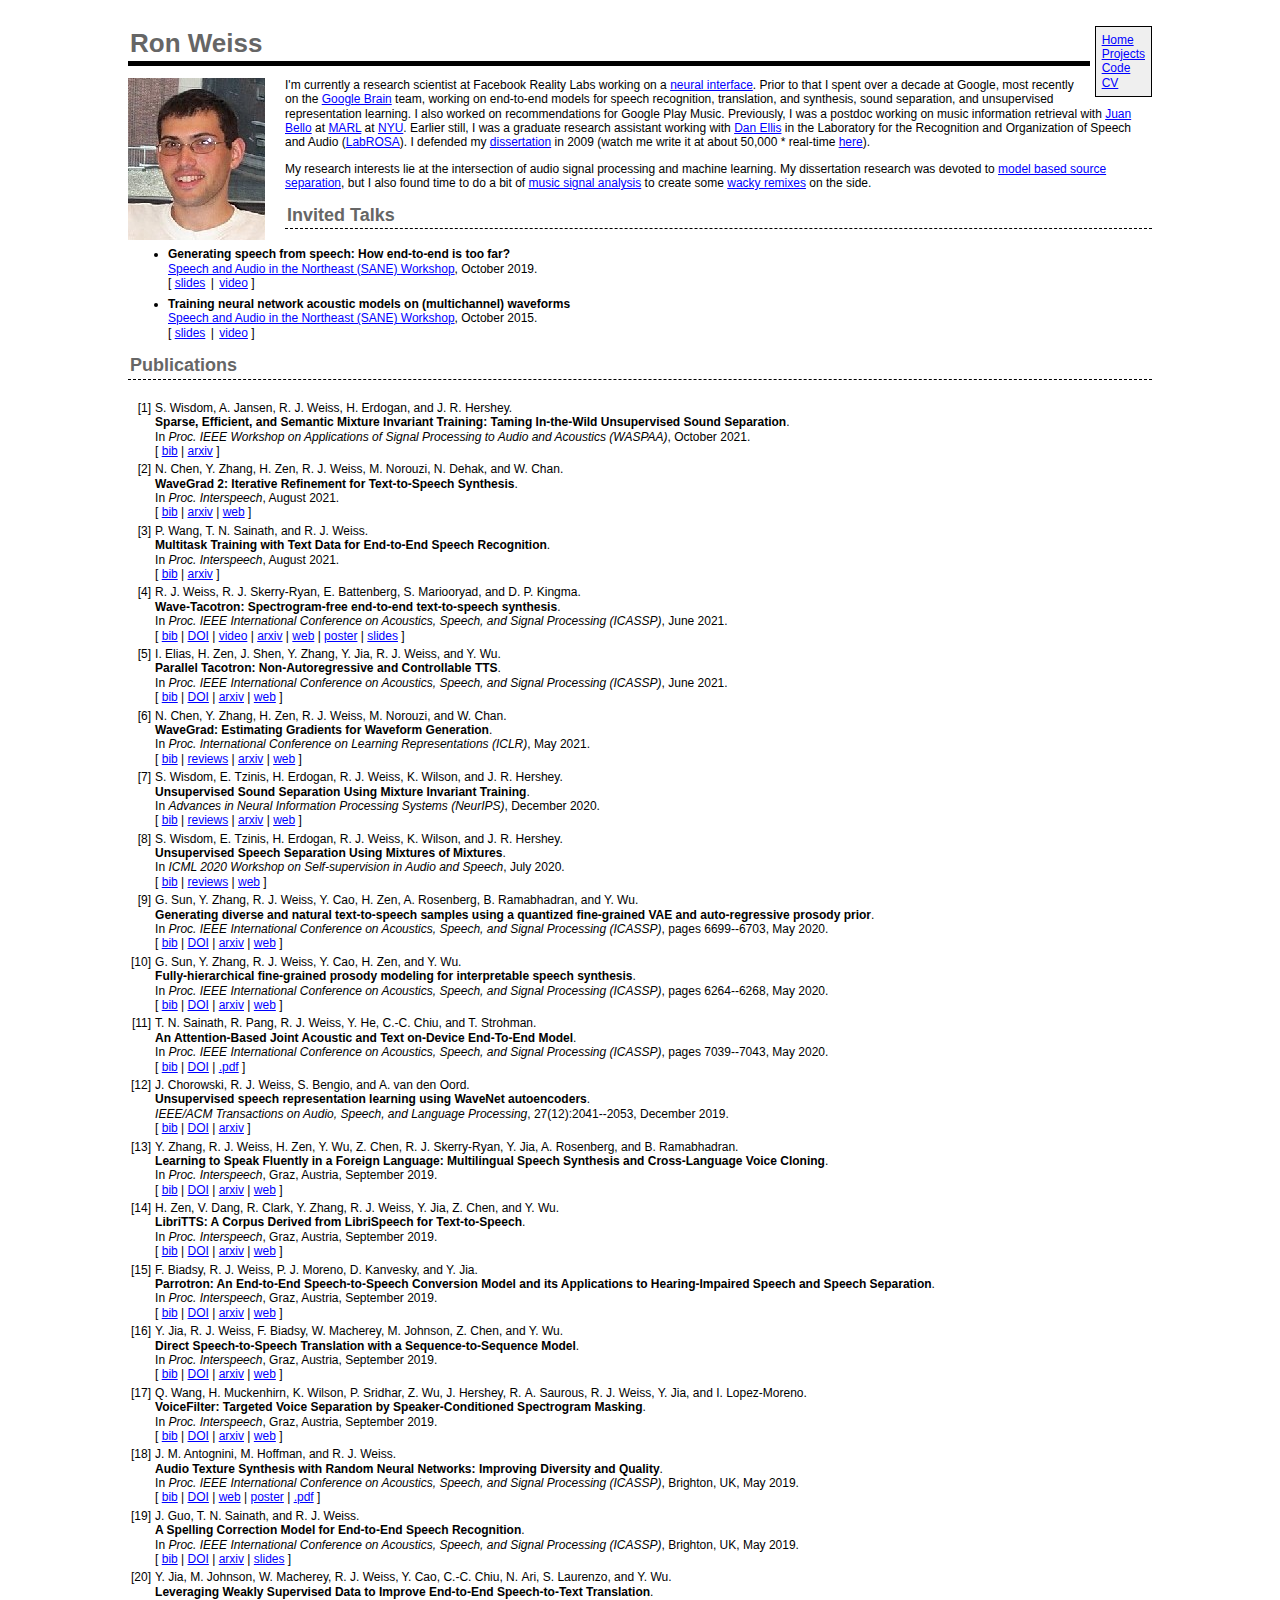
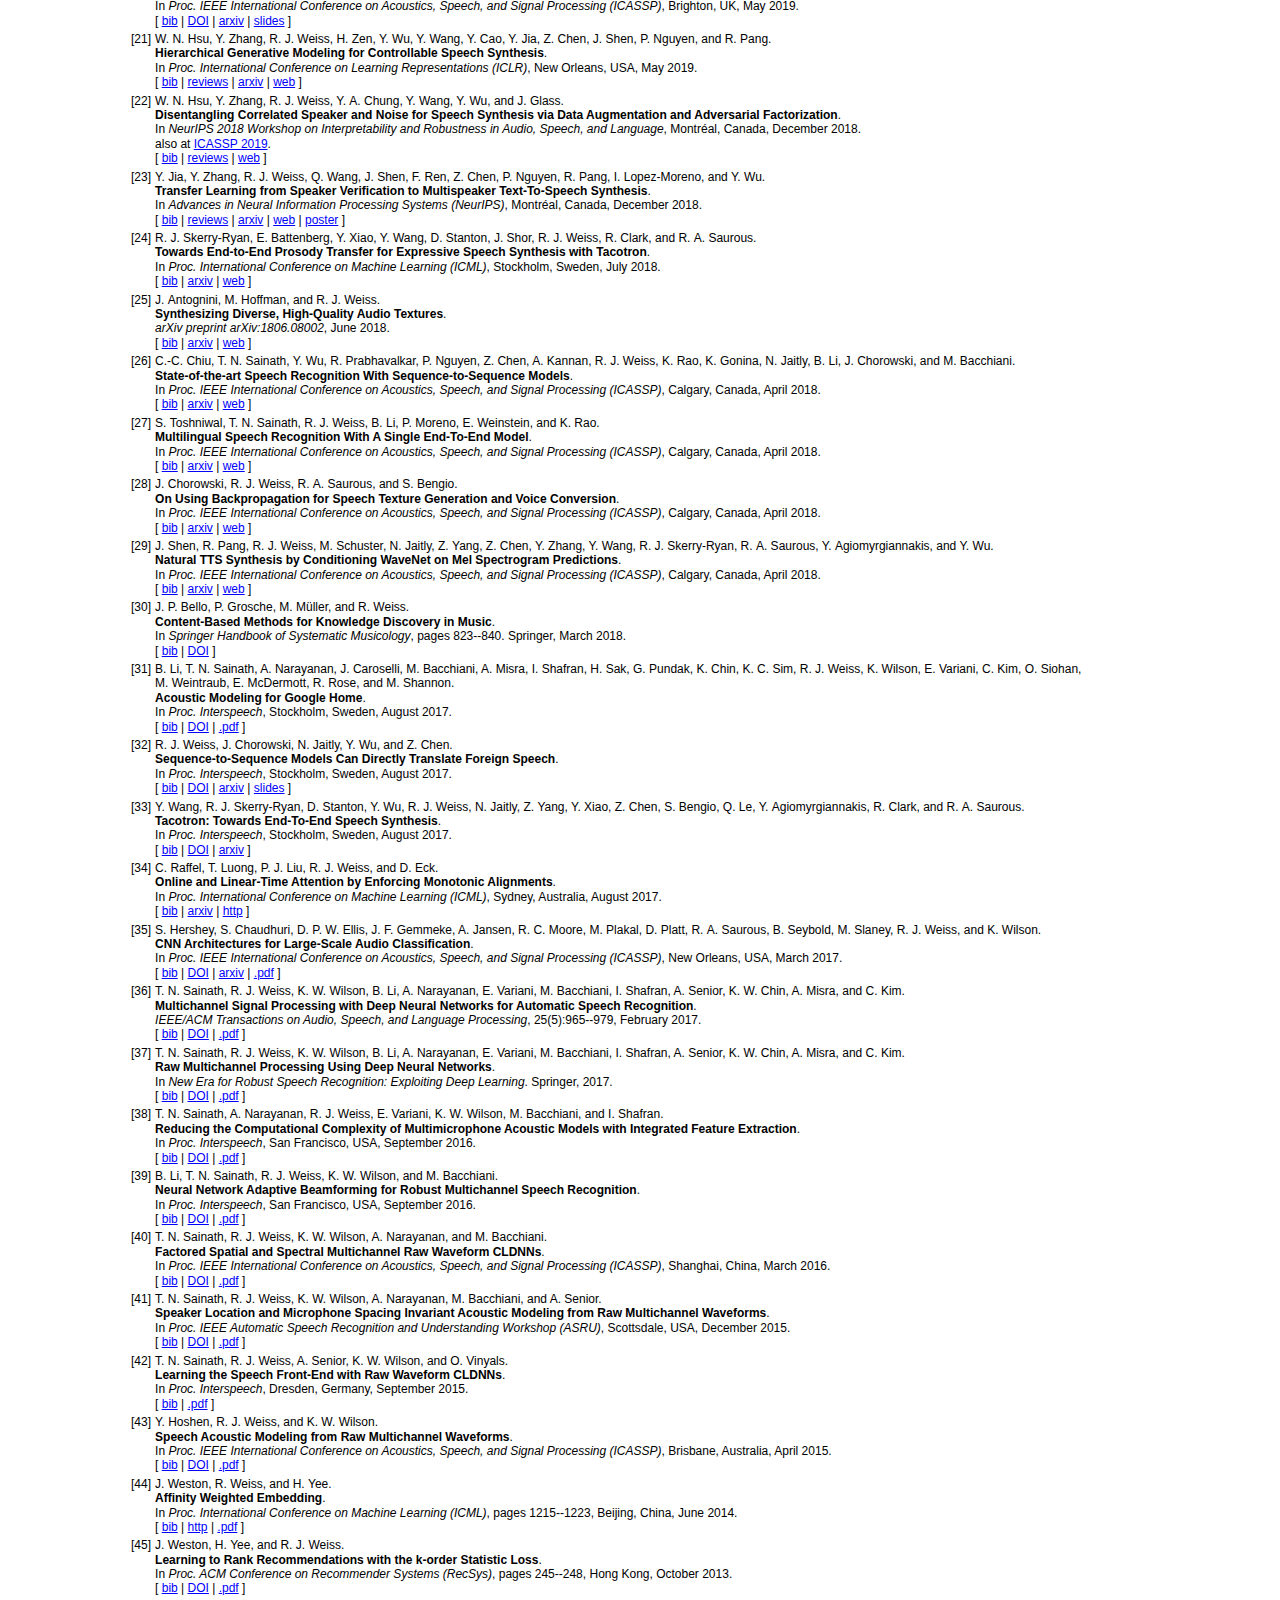
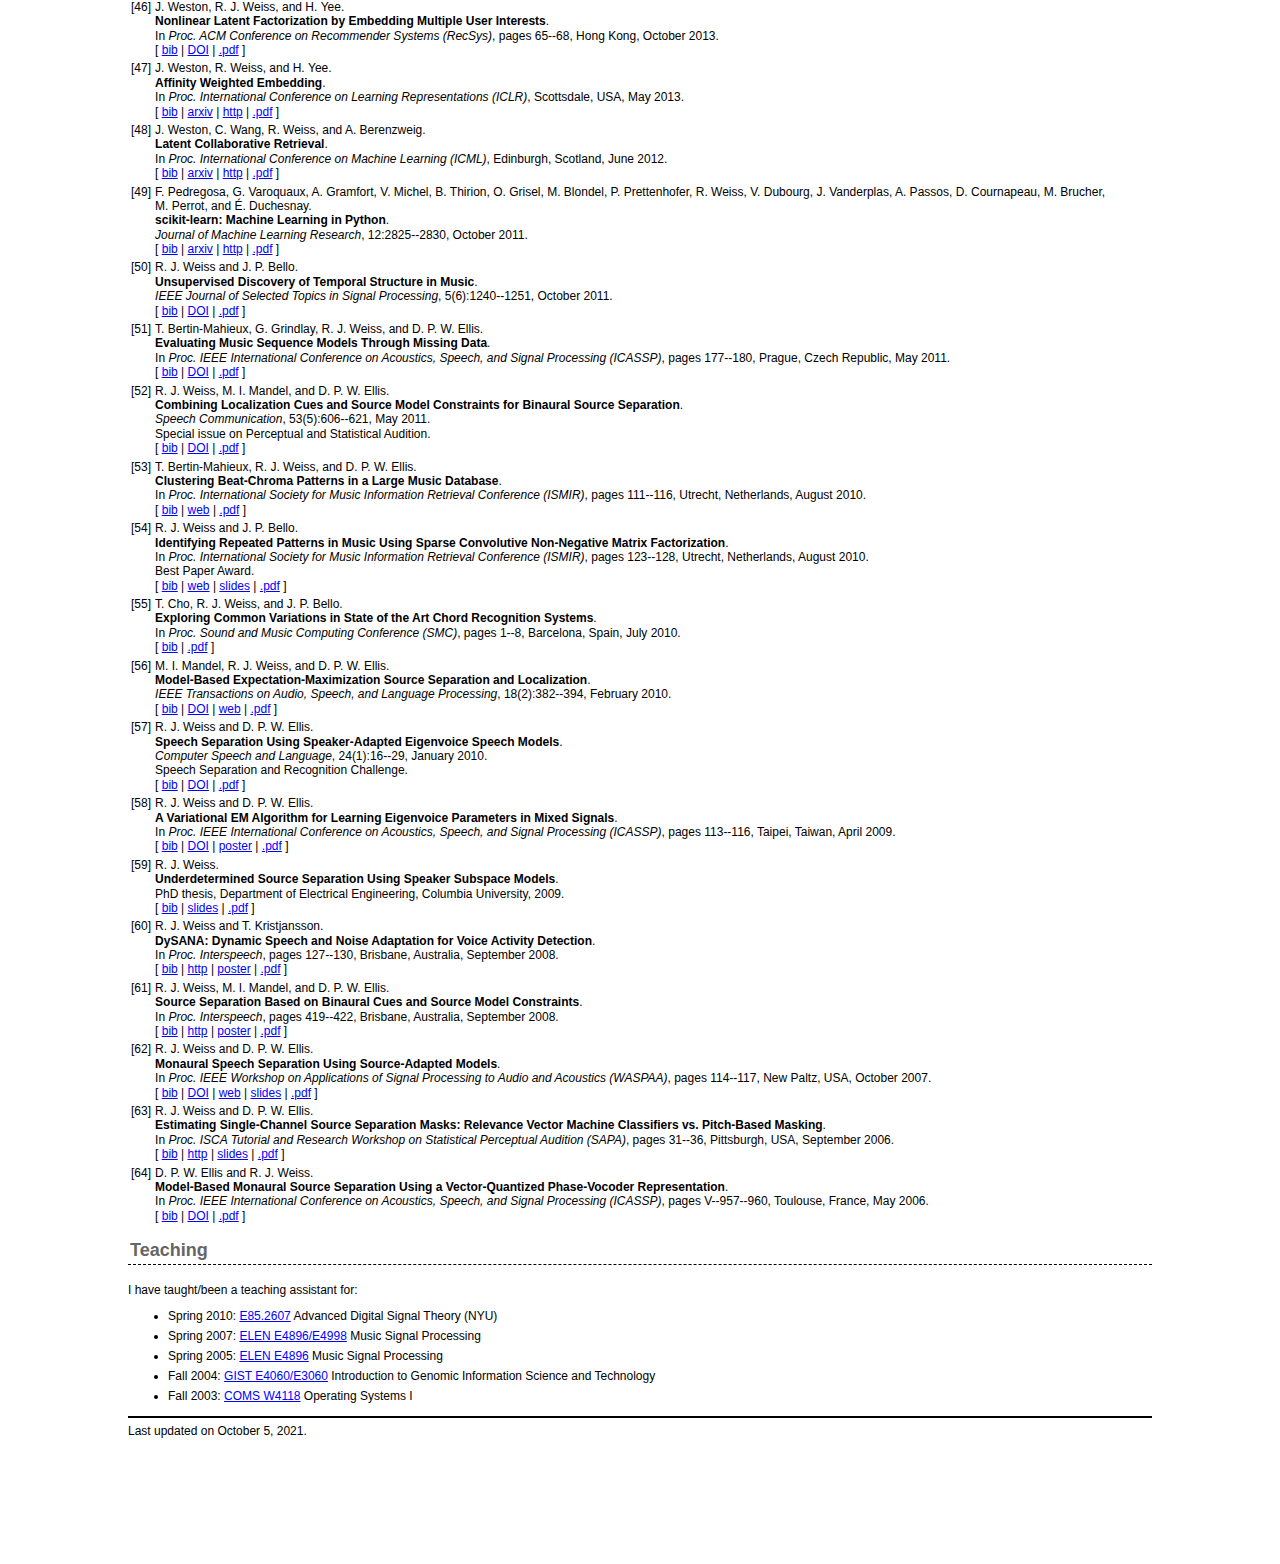
<file: index.html>
<?xml version="1.0" encoding="utf-8"?>
<!DOCTYPE html PUBLIC "-//W3C//DTD XHTML 1.0 Strict//EN"
  "http://www.w3.org/TR/xhtml1/DTD/xhtml1-strict.dtd">
<html xmlns="http://www.w3.org/1999/xhtml" xml:lang="en">
<head>
  <title>Ron Weiss</title>
  <link rel="stylesheet" type="text/css" href="style.css">
  <meta http-equiv="Content-Type"
  content="text/html; charset=iso-8859-1" />
</head>

<body>


<div class="navigation">
  <div class="menuitem">
    <a title="Home" href="index.html">Home</a>
  </div>
  <div class="menuitem">
    <a title="Projects" href="projects.html">Projects</a>
  </div>
  <div class="menuitem">
    <a title="Code" href="http://www.github.com/ronw">Code</a>
  </div>
  <div class="menuitem">
<!--
    <a title="Resume" href="ronweiss-resume.pdf">Resume</a>
    /
-->
    <a title="CV" href="ronweiss-cv.pdf">CV</a>
  </div>
<!--  
  <div class="menuitem">
    <a title="Photos" href="photos/index.html">Photos</a>
  </div>
  <div class="menuitem">
    <a title="Index" href="WikiIndex.html">Index</a>
  </div>
-->  

</div><!-- menu ends here -->

<div class="mainText">

<h1 id="top">
Ron Weiss
</h1>

<!-- Page published by Muse begins here -->

<p class="image"><img align="left" src="images/ron-ee6884-cropped.jpg" />
</p>

<p>I'm currently a research scientist at Facebook Reality Labs working on a <a href="https://tech.fb.com/inside-facebook-reality-labs-wrist-based-interaction-for-the-next-computing-platform/">neural interface</a>.
Prior to that I spent over a decade at Google, most recently on the
<a href="http://g.co/brain">Google Brain</a> team, working on end-to-end models for
speech recognition, translation, and synthesis, sound separation, and
unsupervised representation learning.
I also worked on recommendations for Google Play Music.
Previously, I was a postdoc working on music information retrieval with
<a href="http://homepages.nyu.edu/~jb2843/">Juan Bello</a> at
<a href="https://steinhardt.nyu.edu/marl">MARL</a> at <a href="http://www.nyu.edu">NYU</a>.
Earlier still, I was a graduate research assistant working with
<a href="http://www.ee.columbia.edu/~dpwe/">Dan Ellis</a> in the Laboratory for the
Recognition and Organization of Speech and Audio
(<a href="http://labrosa.ee.columbia.edu/">LabROSA</a>).  I defended my
<a href="pubs/ronw-thesis.pdf">dissertation</a> in 2009 (watch me write it at about
50,000 * real-time <a href="http://www.youtube.com/watch?v=8FsO6m77vlE">here</a>).</p>

<p>My research interests lie at the intersection of audio signal
processing and machine learning.  My dissertation research was devoted
to <a href="index.html#pubs">model based source separation</a>, but I also found time to do a bit of
<a href="http://labrosa.ee.columbia.edu/meapsoft">music signal analysis</a> to create some <a href="http://labrosa.ee.columbia.edu/meapsoft/showcase.php">wacky remixes</a> on the side.</p>















<h3>Invited Talks</h3>

<ul><a name="talks" id="talks"></a>
<li><strong>Generating speech from speech: How end-to-end is too far?</strong>
<br />
<a href="http://www.saneworkshop.org/sane2019/">Speech and Audio in the Northeast (SANE) Workshop</a>, October 2019.
<br />
[ <a href="talks/2019-10-24-sane-speech_to_speech.pdf">slides</a> <code>|</code> <a href="https://youtu.be/iHRp9er5_Fs">video</a> ]</li>
<li><strong>Training neural network acoustic models on (multichannel) waveforms</strong>
<br />
<a href="http://saneworkshop.org/sane2015">Speech and Audio in the Northeast (SANE) Workshop</a>, October 2015.
<br />
[ <a href="talks/2015-10-22-sane-waveform_cldnn-slides.pdf">slides</a> <code>|</code> <a href="https://youtu.be/sI_8EA0_ha8">video</a> ]</li>
</ul>


<h3>Publications</h3>

<p><a name="pubs" id="pubs"></a>
<div class="cleantable">


<!-- This document was automatically generated with bibtex2html 1.99
     (see http://www.lri.fr/~filliatr/bibtex2html/),
     with the following command:
     bibtex2html -q -d -r -noabstract -nodoc -nofooter -s ronw_web -nf slides slides -nf poster poster -nf web web -nf http http -nf arxiv arxiv -nf reviews reviews -nf video video pubs/ronwpubs.bib  -->


<table>

<tr valign="top">
<td align="right" class="bibtexnumber">
[<a name="wisdom2021sparse">1</a>]
</td>
<td class="bibtexitem">
S.&nbsp;Wisdom, A.&nbsp;Jansen, R.&nbsp;J. Weiss, H.&nbsp;Erdogan, and J.&nbsp;R. Hershey.<br>
 <b>Sparse, Efficient, and Semantic Mixture Invariant Training:
  Taming In-the-Wild Unsupervised Sound Separation</b>.<br>
 In <em>Proc. IEEE Workshop on Applications of Signal Processing to
  Audio and Acoustics (WASPAA)</em>, October 2021.<br>
[&nbsp;<a href="ronwpubs_bib.html#wisdom2021sparse">bib</a>&nbsp;| 
<a href="https://arxiv.org/abs/2106.00847">arxiv</a>&nbsp;]

</td>
</tr>


<tr valign="top">
<td align="right" class="bibtexnumber">
[<a name="chen2021wavegrad2">2</a>]
</td>
<td class="bibtexitem">
N.&nbsp;Chen, Y.&nbsp;Zhang, H.&nbsp;Zen, R.&nbsp;J. Weiss, M.&nbsp;Norouzi, N.&nbsp;Dehak, and
  W.&nbsp;Chan.<br>
 <b>WaveGrad 2: Iterative Refinement for Text-to-Speech
  Synthesis</b>.<br>
 In <em>Proc. Interspeech</em>, August 2021.<br>
[&nbsp;<a href="ronwpubs_bib.html#chen2021wavegrad2">bib</a>&nbsp;| 
<a href="https://arxiv.org/abs/2106.09660">arxiv</a>&nbsp;| 
<a href="https://wavegrad.github.io/v2">web</a>&nbsp;]

</td>
</tr>


<tr valign="top">
<td align="right" class="bibtexnumber">
[<a name="wang2021multitask">3</a>]
</td>
<td class="bibtexitem">
P.&nbsp;Wang, T.&nbsp;N. Sainath, and R.&nbsp;J. Weiss.<br>
 <b>Multitask Training with Text Data for End-to-End Speech
  Recognition</b>.<br>
 In <em>Proc. Interspeech</em>, August 2021.<br>
[&nbsp;<a href="ronwpubs_bib.html#wang2021multitask">bib</a>&nbsp;| 
<a href="https://arxiv.org/abs/2010.14318">arxiv</a>&nbsp;]

</td>
</tr>


<tr valign="top">
<td align="right" class="bibtexnumber">
[<a name="weiss2021wavetacotron">4</a>]
</td>
<td class="bibtexitem">
R.&nbsp;J. Weiss, R.&nbsp;J. Skerry-Ryan, E.&nbsp;Battenberg, S.&nbsp;Mariooryad, and D.&nbsp;P.
  Kingma.<br>
 <b>Wave-Tacotron: Spectrogram-free end-to-end text-to-speech
  synthesis</b>.<br>
 In <em>Proc. IEEE International Conference on Acoustics, Speech,
  and Signal Processing (ICASSP)</em>, June 2021.<br>
[&nbsp;<a href="ronwpubs_bib.html#weiss2021wavetacotron">bib</a>&nbsp;| 
<a href="http://dx.doi.org/10.1109/ICASSP39728.2021.9413851">DOI</a>&nbsp;| 
<a href="https://www.youtube.com/watch?v=YqMywq_Eg_o">video</a>&nbsp;| 
<a href="https://arxiv.org/abs/2011.03568">arxiv</a>&nbsp;| 
<a href="https://google.github.io/tacotron/publications/wave-tacotron/">web</a>&nbsp;| 
<a href="pubs/icassp2021-wavetaco-poster.pdf">poster</a>&nbsp;| 
<a href="pubs/icassp2021-wavetaco-slides.pdf">slides</a>&nbsp;]

</td>
</tr>


<tr valign="top">
<td align="right" class="bibtexnumber">
[<a name="elias2021parallel">5</a>]
</td>
<td class="bibtexitem">
I.&nbsp;Elias, H.&nbsp;Zen, J.&nbsp;Shen, Y.&nbsp;Zhang, Y.&nbsp;Jia, R.&nbsp;J. Weiss, and
  Y.&nbsp;Wu.<br>
 <b>Parallel Tacotron: Non-Autoregressive and Controllable
  TTS</b>.<br>
 In <em>Proc. IEEE International Conference on Acoustics, Speech,
  and Signal Processing (ICASSP)</em>, June 2021.<br>
[&nbsp;<a href="ronwpubs_bib.html#elias2021parallel">bib</a>&nbsp;| 
<a href="http://dx.doi.org/10.1109/ICASSP39728.2021.9414718">DOI</a>&nbsp;| 
<a href="https://arxiv.org/abs/2010.11439">arxiv</a>&nbsp;| 
<a href="https://google.github.io/tacotron/publications/parallel_tacotron/">web</a>&nbsp;]

</td>
</tr>


<tr valign="top">
<td align="right" class="bibtexnumber">
[<a name="chen2021wavegrad">6</a>]
</td>
<td class="bibtexitem">
N.&nbsp;Chen, Y.&nbsp;Zhang, H.&nbsp;Zen, R.&nbsp;J. Weiss, M.&nbsp;Norouzi, and W.&nbsp;Chan.<br>
 <b>WaveGrad: Estimating Gradients for Waveform
  Generation</b>.<br>
 In <em>Proc. International Conference on Learning Representations
  (ICLR)</em>, May 2021.<br>
[&nbsp;<a href="ronwpubs_bib.html#chen2021wavegrad">bib</a>&nbsp;| 
<a href="https://openreview.net/forum?id=NsMLjcFaO8O">reviews</a>&nbsp;| 
<a href="https://arxiv.org/abs/2009.00713">arxiv</a>&nbsp;| 
<a href="https://wavegrad.github.io/">web</a>&nbsp;]

</td>
</tr>


<tr valign="top">
<td align="right" class="bibtexnumber">
[<a name="wisdom2020mixit">7</a>]
</td>
<td class="bibtexitem">
S.&nbsp;Wisdom, E.&nbsp;Tzinis, H.&nbsp;Erdogan, R.&nbsp;J. Weiss, K.&nbsp;Wilson, and J.&nbsp;R.
  Hershey.<br>
 <b>Unsupervised Sound Separation Using Mixture Invariant
  Training</b>.<br>
 In <em>Advances in Neural Information Processing Systems (NeurIPS)</em>,
  December 2020.<br>
[&nbsp;<a href="ronwpubs_bib.html#wisdom2020mixit">bib</a>&nbsp;| 
<a href="https://papers.nips.cc/paper/2020/hash/28538c394c36e4d5ea8ff5ad60562a93-Abstract.html">reviews</a>&nbsp;| 
<a href="https://arxiv.org/abs/2006.12701">arxiv</a>&nbsp;| 
<a href="https://universal-sound-separation.github.io/unsupervised_sound_separation/">web</a>&nbsp;]

</td>
</tr>


<tr valign="top">
<td align="right" class="bibtexnumber">
[<a name="wisdom2020speech_mixit">8</a>]
</td>
<td class="bibtexitem">
S.&nbsp;Wisdom, E.&nbsp;Tzinis, H.&nbsp;Erdogan, R.&nbsp;J. Weiss, K.&nbsp;Wilson, and J.&nbsp;R.
  Hershey.<br>
 <b>Unsupervised Speech Separation Using Mixtures of
  Mixtures</b>.<br>
 In <em>ICML 2020 Workshop on Self-supervision in Audio and Speech</em>,
  July 2020.<br>
[&nbsp;<a href="ronwpubs_bib.html#wisdom2020speech_mixit">bib</a>&nbsp;| 
<a href="https://openreview.net/forum?id=qMMzJGRPT2d">reviews</a>&nbsp;| 
<a href="https://universal-sound-separation.github.io/unsupervised_speech_separation/">web</a>&nbsp;]

</td>
</tr>


<tr valign="top">
<td align="right" class="bibtexnumber">
[<a name="sun2020prosody_prior">9</a>]
</td>
<td class="bibtexitem">
G.&nbsp;Sun, Y.&nbsp;Zhang, R.&nbsp;J. Weiss, Y.&nbsp;Cao, H.&nbsp;Zen, A.&nbsp;Rosenberg, B.&nbsp;Ramabhadran,
  and Y.&nbsp;Wu.<br>
 <b>Generating diverse and natural text-to-speech samples using a
  quantized fine-grained VAE and auto-regressive prosody prior</b>.<br>
 In <em>Proc. IEEE International Conference on Acoustics, Speech,
  and Signal Processing (ICASSP)</em>, pages 6699--6703, May 2020.<br>
[&nbsp;<a href="ronwpubs_bib.html#sun2020prosody_prior">bib</a>&nbsp;| 
<a href="http://dx.doi.org/10.1109/ICASSP40776.2020.9053436">DOI</a>&nbsp;| 
<a href="https://arxiv.org/abs/2002.03788">arxiv</a>&nbsp;| 
<a href="https://google.github.io/tacotron/publications/prosody_prior">web</a>&nbsp;]

</td>
</tr>


<tr valign="top">
<td align="right" class="bibtexnumber">
[<a name="sun2020hierarchical_prosody">10</a>]
</td>
<td class="bibtexitem">
G.&nbsp;Sun, Y.&nbsp;Zhang, R.&nbsp;J. Weiss, Y.&nbsp;Cao, H.&nbsp;Zen, and Y.&nbsp;Wu.<br>
 <b>Fully-hierarchical fine-grained prosody modeling for
  interpretable speech synthesis</b>.<br>
 In <em>Proc. IEEE International Conference on Acoustics, Speech,
  and Signal Processing (ICASSP)</em>, pages 6264--6268, May 2020.<br>
[&nbsp;<a href="ronwpubs_bib.html#sun2020hierarchical_prosody">bib</a>&nbsp;| 
<a href="http://dx.doi.org/10.1109/ICASSP40776.2020.9053520">DOI</a>&nbsp;| 
<a href="https://arxiv.org/abs/2002.03785">arxiv</a>&nbsp;| 
<a href="https://google.github.io/tacotron/publications/hierarchical_prosody">web</a>&nbsp;]

</td>
</tr>


<tr valign="top">
<td align="right" class="bibtexnumber">
[<a name="sainath2020joint">11</a>]
</td>
<td class="bibtexitem">
T.&nbsp;N. Sainath, R.&nbsp;Pang, R.&nbsp;J. Weiss, Y.&nbsp;He, C.-C. Chiu, and
  T.&nbsp;Strohman.<br>
 <b>An Attention-Based Joint Acoustic and Text on-Device End-To-End
  Model</b>.<br>
 In <em>Proc. IEEE International Conference on Acoustics, Speech,
  and Signal Processing (ICASSP)</em>, pages 7039--7043, May 2020.<br>
[&nbsp;<a href="ronwpubs_bib.html#sainath2020joint">bib</a>&nbsp;| 
<a href="http://dx.doi.org/10.1109/ICASSP40776.2020.9053510">DOI</a>&nbsp;| 
<a href="pubs/icassp2020-jatd.pdf">.pdf</a>&nbsp;]

</td>
</tr>


<tr valign="top">
<td align="right" class="bibtexnumber">
[<a name="chorowski2019unsupervised">12</a>]
</td>
<td class="bibtexitem">
J.&nbsp;Chorowski, R.&nbsp;J. Weiss, S.&nbsp;Bengio, and A.&nbsp;van&nbsp;den Oord.<br>
 <b>Unsupervised speech representation learning using WaveNet
  autoencoders</b>.<br>
 <em>IEEE/ACM Transactions on Audio, Speech, and Language
  Processing</em>, 27(12):2041--2053, December 2019.<br>
[&nbsp;<a href="ronwpubs_bib.html#chorowski2019unsupervised">bib</a>&nbsp;| 
<a href="http://dx.doi.org/10.1109/TASLP.2019.2938863">DOI</a>&nbsp;| 
<a href="https://arxiv.org/abs/1901.08810">arxiv</a>&nbsp;]

</td>
</tr>


<tr valign="top">
<td align="right" class="bibtexnumber">
[<a name="zhang2019learning">13</a>]
</td>
<td class="bibtexitem">
Y.&nbsp;Zhang, R.&nbsp;J. Weiss, H.&nbsp;Zen, Y.&nbsp;Wu, Z.&nbsp;Chen, R.&nbsp;J. Skerry-Ryan, Y.&nbsp;Jia,
  A.&nbsp;Rosenberg, and B.&nbsp;Ramabhadran.<br>
 <b>Learning to Speak Fluently in a Foreign Language: Multilingual
  Speech Synthesis and Cross-Language Voice Cloning</b>.<br>
 In <em>Proc. Interspeech</em>, Graz, Austria, September
  2019.<br>
[&nbsp;<a href="ronwpubs_bib.html#zhang2019learning">bib</a>&nbsp;| 
<a href="http://dx.doi.org/10.21437/Interspeech.2019-2668">DOI</a>&nbsp;| 
<a href="https://arxiv.org/abs/1907.04448">arxiv</a>&nbsp;| 
<a href="https://google.github.io/tacotron/publications/multilingual">web</a>&nbsp;]

</td>
</tr>


<tr valign="top">
<td align="right" class="bibtexnumber">
[<a name="zen2019libritts">14</a>]
</td>
<td class="bibtexitem">
H.&nbsp;Zen, V.&nbsp;Dang, R.&nbsp;Clark, Y.&nbsp;Zhang, R.&nbsp;J. Weiss, Y.&nbsp;Jia, Z.&nbsp;Chen, and
  Y.&nbsp;Wu.<br>
 <b>LibriTTS: A Corpus Derived from LibriSpeech for
  Text-to-Speech</b>.<br>
 In <em>Proc. Interspeech</em>, Graz, Austria, September
  2019.<br>
[&nbsp;<a href="ronwpubs_bib.html#zen2019libritts">bib</a>&nbsp;| 
<a href="http://dx.doi.org/10.21437/Interspeech.2019-2441">DOI</a>&nbsp;| 
<a href="https://arxiv.org/abs/1904.02882">arxiv</a>&nbsp;| 
<a href="http://www.openslr.org/60/">web</a>&nbsp;]

</td>
</tr>


<tr valign="top">
<td align="right" class="bibtexnumber">
[<a name="biadsy2019parrotron">15</a>]
</td>
<td class="bibtexitem">
F.&nbsp;Biadsy, R.&nbsp;J. Weiss, P.&nbsp;J. Moreno, D.&nbsp;Kanvesky, and Y.&nbsp;Jia.<br>
 <b>Parrotron: An End-to-End Speech-to-Speech Conversion Model and
  its Applications to Hearing-Impaired Speech and Speech
  Separation</b>.<br>
 In <em>Proc. Interspeech</em>, Graz, Austria, September
  2019.<br>
[&nbsp;<a href="ronwpubs_bib.html#biadsy2019parrotron">bib</a>&nbsp;| 
<a href="http://dx.doi.org/10.21437/Interspeech.2019-1789">DOI</a>&nbsp;| 
<a href="https://arxiv.org/abs/1904.04169">arxiv</a>&nbsp;| 
<a href="https://google.github.io/tacotron/publications/parrotron">web</a>&nbsp;]

</td>
</tr>


<tr valign="top">
<td align="right" class="bibtexnumber">
[<a name="jia2019direct">16</a>]
</td>
<td class="bibtexitem">
Y.&nbsp;Jia, R.&nbsp;J. Weiss, F.&nbsp;Biadsy, W.&nbsp;Macherey, M.&nbsp;Johnson, Z.&nbsp;Chen, and
  Y.&nbsp;Wu.<br>
 <b>Direct Speech-to-Speech Translation with a Sequence-to-Sequence
  Model</b>.<br>
 In <em>Proc. Interspeech</em>, Graz, Austria, September
  2019.<br>
[&nbsp;<a href="ronwpubs_bib.html#jia2019direct">bib</a>&nbsp;| 
<a href="http://dx.doi.org/10.21437/Interspeech.2019-1951">DOI</a>&nbsp;| 
<a href="https://arxiv.org/abs/1904.06037">arxiv</a>&nbsp;| 
<a href="https://google-research.github.io/lingvo-lab/translatotron">web</a>&nbsp;]

</td>
</tr>


<tr valign="top">
<td align="right" class="bibtexnumber">
[<a name="wang2019voicefilter">17</a>]
</td>
<td class="bibtexitem">
Q.&nbsp;Wang, H.&nbsp;Muckenhirn, K.&nbsp;Wilson, P.&nbsp;Sridhar, Z.&nbsp;Wu, J.&nbsp;Hershey, R.&nbsp;A.
  Saurous, R.&nbsp;J. Weiss, Y.&nbsp;Jia, and I.&nbsp;Lopez-Moreno.<br>
 <b>VoiceFilter: Targeted Voice Separation by Speaker-Conditioned
  Spectrogram Masking</b>.<br>
 In <em>Proc. Interspeech</em>, Graz, Austria, September
  2019.<br>
[&nbsp;<a href="ronwpubs_bib.html#wang2019voicefilter">bib</a>&nbsp;| 
<a href="http://dx.doi.org/10.21437/Interspeech.2019-1101">DOI</a>&nbsp;| 
<a href="https://arxiv.org/abs/1810.04826">arxiv</a>&nbsp;| 
<a href="https://google.github.io/speaker-id/publications/VoiceFilter">web</a>&nbsp;]

</td>
</tr>


<tr valign="top">
<td align="right" class="bibtexnumber">
[<a name="antognini2019audio">18</a>]
</td>
<td class="bibtexitem">
J.&nbsp;M. Antognini, M.&nbsp;Hoffman, and R.&nbsp;J. Weiss.<br>
 <b>Audio Texture Synthesis with Random Neural Networks: Improving
  Diversity and Quality</b>.<br>
 In <em>Proc. IEEE International Conference on Acoustics, Speech,
  and Signal Processing (ICASSP)</em>, Brighton, UK, May 2019.<br>
[&nbsp;<a href="ronwpubs_bib.html#antognini2019audio">bib</a>&nbsp;| 
<a href="http://dx.doi.org/10.1109/ICASSP.2019.8682598">DOI</a>&nbsp;| 
<a href="https://antognini-google.github.io/audio_textures">web</a>&nbsp;| 
<a href="pubs/icassp2019-texture-poster.pdf">poster</a>&nbsp;| 
<a href="pubs/icassp2019-texture.pdf">.pdf</a>&nbsp;]

</td>
</tr>


<tr valign="top">
<td align="right" class="bibtexnumber">
[<a name="guo2019spelling">19</a>]
</td>
<td class="bibtexitem">
J.&nbsp;Guo, T.&nbsp;N. Sainath, and R.&nbsp;J. Weiss.<br>
 <b>A Spelling Correction Model for End-to-End Speech
  Recognition</b>.<br>
 In <em>Proc. IEEE International Conference on Acoustics, Speech,
  and Signal Processing (ICASSP)</em>, Brighton, UK, May 2019.<br>
[&nbsp;<a href="ronwpubs_bib.html#guo2019spelling">bib</a>&nbsp;| 
<a href="http://dx.doi.org/10.1109/ICASSP.2019.8683745">DOI</a>&nbsp;| 
<a href="https://arxiv.org/abs/1902.07178">arxiv</a>&nbsp;| 
<a href="pubs/icassp2019-spelling-slides.pdf">slides</a>&nbsp;]

</td>
</tr>


<tr valign="top">
<td align="right" class="bibtexnumber">
[<a name="jia2019leveraging">20</a>]
</td>
<td class="bibtexitem">
Y.&nbsp;Jia, M.&nbsp;Johnson, W.&nbsp;Macherey, R.&nbsp;J. Weiss, Y.&nbsp;Cao, C.-C. Chiu, N.&nbsp;Ari,
  S.&nbsp;Laurenzo, and Y.&nbsp;Wu.<br>
 <b>Leveraging Weakly Supervised Data to Improve End-to-End
  Speech-to-Text Translation</b>.<br>
 In <em>Proc. IEEE International Conference on Acoustics, Speech,
  and Signal Processing (ICASSP)</em>, Brighton, UK, May 2019.<br>
[&nbsp;<a href="ronwpubs_bib.html#jia2019leveraging">bib</a>&nbsp;| 
<a href="http://dx.doi.org/10.1109/ICASSP.2019.8683343">DOI</a>&nbsp;| 
<a href="https://arxiv.org/abs/1811.02050">arxiv</a>&nbsp;| 
<a href="pubs/icassp2019-speech_translation-slides.pdf">slides</a>&nbsp;]

</td>
</tr>


<tr valign="top">
<td align="right" class="bibtexnumber">
[<a name="hsu2019hierarchical">21</a>]
</td>
<td class="bibtexitem">
W.&nbsp;N. Hsu, Y.&nbsp;Zhang, R.&nbsp;J. Weiss, H.&nbsp;Zen, Y.&nbsp;Wu, Y.&nbsp;Wang, Y.&nbsp;Cao, Y.&nbsp;Jia,
  Z.&nbsp;Chen, J.&nbsp;Shen, P.&nbsp;Nguyen, and R.&nbsp;Pang.<br>
 <b>Hierarchical Generative Modeling for Controllable Speech
  Synthesis</b>.<br>
 In <em>Proc. International Conference on Learning Representations
  (ICLR)</em>, New Orleans, USA, May 2019.<br>
[&nbsp;<a href="ronwpubs_bib.html#hsu2019hierarchical">bib</a>&nbsp;| 
<a href="https://openreview.net/forum?id=rygkk305YQ">reviews</a>&nbsp;| 
<a href="https://arxiv.org/abs/1810.07217">arxiv</a>&nbsp;| 
<a href="https://google.github.io/tacotron/publications/gmvae_controllable_tts">web</a>&nbsp;]

</td>
</tr>


<tr valign="top">
<td align="right" class="bibtexnumber">
[<a name="hsu2018disentangling">22</a>]
</td>
<td class="bibtexitem">
W.&nbsp;N. Hsu, Y.&nbsp;Zhang, R.&nbsp;J. Weiss, Y.&nbsp;A. Chung, Y.&nbsp;Wang, Y.&nbsp;Wu, and
  J.&nbsp;Glass.<br>
 <b>Disentangling Correlated Speaker and Noise for Speech Synthesis
  via Data Augmentation and Adversarial Factorization</b>.<br>
 In <em>NeurIPS 2018 Workshop on Interpretability and Robustness in
  Audio, Speech, and Language</em>, Montr&eacute;al, Canada, December
  2018.<br>
 also at <a href="https://dx.doi.org/10.1109/ICASSP.2019.8683561">ICASSP
  2019</a>.<br>
[&nbsp;<a href="ronwpubs_bib.html#hsu2018disentangling">bib</a>&nbsp;| 
<a href="https://openreview.net/forum?id=Bkg9ZeBB37">reviews</a>&nbsp;| 
<a href="https://google.github.io/tacotron/publications/adv_tts">web</a>&nbsp;]

</td>
</tr>


<tr valign="top">
<td align="right" class="bibtexnumber">
[<a name="jia2018multispeaker">23</a>]
</td>
<td class="bibtexitem">
Y.&nbsp;Jia, Y.&nbsp;Zhang, R.&nbsp;J. Weiss, Q.&nbsp;Wang, J.&nbsp;Shen, F.&nbsp;Ren, Z.&nbsp;Chen, P.&nbsp;Nguyen,
  R.&nbsp;Pang, I.&nbsp;Lopez-Moreno, and Y.&nbsp;Wu.<br>
 <b>Transfer Learning from Speaker Verification to Multispeaker
  Text-To-Speech Synthesis</b>.<br>
 In <em>Advances in Neural Information Processing Systems (NeurIPS)</em>,
  Montr&eacute;al, Canada, December 2018.<br>
[&nbsp;<a href="ronwpubs_bib.html#jia2018multispeaker">bib</a>&nbsp;| 
<a href="http://papers.nips.cc/paper/7700-transfer-learning-from-speaker-verification-to-multispeaker-text-to-speech-synthesis">reviews</a>&nbsp;| 
<a href="https://arxiv.org/abs/1806.04558">arxiv</a>&nbsp;| 
<a href="https://google.github.io/tacotron/publications/speaker_adaptation">web</a>&nbsp;| 
<a href="https://google.github.io/tacotron/publications/speaker_adaptation/poster.pdf">poster</a>&nbsp;]

</td>
</tr>


<tr valign="top">
<td align="right" class="bibtexnumber">
[<a name="skerryryan2018prosody">24</a>]
</td>
<td class="bibtexitem">
R.&nbsp;J. Skerry-Ryan, E.&nbsp;Battenberg, Y.&nbsp;Xiao, Y.&nbsp;Wang, D.&nbsp;Stanton, J.&nbsp;Shor, R.&nbsp;J.
  Weiss, R.&nbsp;Clark, and R.&nbsp;A. Saurous.<br>
 <b>Towards End-to-End Prosody Transfer for Expressive Speech
  Synthesis with Tacotron</b>.<br>
 In <em>Proc. International Conference on Machine Learning (ICML)</em>,
  Stockholm, Sweden, July 2018.<br>
[&nbsp;<a href="ronwpubs_bib.html#skerryryan2018prosody">bib</a>&nbsp;| 
<a href="https://arxiv.org/abs/1803.09047">arxiv</a>&nbsp;| 
<a href="https://research.googleblog.com/2018/03/expressive-speech-synthesis-with.html">web</a>&nbsp;]

</td>
</tr>


<tr valign="top">
<td align="right" class="bibtexnumber">
[<a name="antognini18textures">25</a>]
</td>
<td class="bibtexitem">
J.&nbsp;Antognini, M.&nbsp;Hoffman, and R.&nbsp;J. Weiss.<br>
 <b>Synthesizing Diverse, High-Quality Audio Textures</b>.<br>
 <em>arXiv preprint arXiv:1806.08002</em>, June 2018.<br>
[&nbsp;<a href="ronwpubs_bib.html#antognini18textures">bib</a>&nbsp;| 
<a href="https://arxiv.org/abs/1806.08002">arxiv</a>&nbsp;| 
<a href="https://antognini-google.github.io/audio_textures/">web</a>&nbsp;]

</td>
</tr>


<tr valign="top">
<td align="right" class="bibtexnumber">
[<a name="chiu2018sota">26</a>]
</td>
<td class="bibtexitem">
C.-C. Chiu, T.&nbsp;N. Sainath, Y.&nbsp;Wu, R.&nbsp;Prabhavalkar, P.&nbsp;Nguyen, Z.&nbsp;Chen,
  A.&nbsp;Kannan, R.&nbsp;J. Weiss, K.&nbsp;Rao, K.&nbsp;Gonina, N.&nbsp;Jaitly, B.&nbsp;Li, J.&nbsp;Chorowski,
  and M.&nbsp;Bacchiani.<br>
 <b>State-of-the-art Speech Recognition With Sequence-to-Sequence
  Models</b>.<br>
 In <em>Proc. IEEE International Conference on Acoustics, Speech,
  and Signal Processing (ICASSP)</em>, Calgary, Canada, April 2018.<br>
[&nbsp;<a href="ronwpubs_bib.html#chiu2018sota">bib</a>&nbsp;| 
<a href="https://arxiv.org/abs/1712.01769">arxiv</a>&nbsp;| 
<a href="https://research.googleblog.com/2017/12/improving-end-to-end-models-for-speech.html">web</a>&nbsp;]

</td>
</tr>


<tr valign="top">
<td align="right" class="bibtexnumber">
[<a name="toshniwal2018multilingual">27</a>]
</td>
<td class="bibtexitem">
S.&nbsp;Toshniwal, T.&nbsp;N. Sainath, R.&nbsp;J. Weiss, B.&nbsp;Li, P.&nbsp;Moreno, E.&nbsp;Weinstein, and
  K.&nbsp;Rao.<br>
 <b>Multilingual Speech Recognition With A Single End-To-End
  Model</b>.<br>
 In <em>Proc. IEEE International Conference on Acoustics, Speech,
  and Signal Processing (ICASSP)</em>, Calgary, Canada, April 2018.<br>
[&nbsp;<a href="ronwpubs_bib.html#toshniwal2018multilingual">bib</a>&nbsp;| 
<a href="https://arxiv.org/abs/1711.01694">arxiv</a>&nbsp;| 
<a href="https://research.googleblog.com/2017/12/improving-end-to-end-models-for-speech.html">web</a>&nbsp;]

</td>
</tr>


<tr valign="top">
<td align="right" class="bibtexnumber">
[<a name="chorowski2018styletransfer">28</a>]
</td>
<td class="bibtexitem">
J.&nbsp;Chorowski, R.&nbsp;J. Weiss, R.&nbsp;A. Saurous, and S.&nbsp;Bengio.<br>
 <b>On Using Backpropagation for Speech Texture Generation and Voice
  Conversion</b>.<br>
 In <em>Proc. IEEE International Conference on Acoustics, Speech,
  and Signal Processing (ICASSP)</em>, Calgary, Canada, April 2018.<br>
[&nbsp;<a href="ronwpubs_bib.html#chorowski2018styletransfer">bib</a>&nbsp;| 
<a href="https://arxiv.org/abs/1712.08363">arxiv</a>&nbsp;| 
<a href="https://google.github.io/speech_style_transfer/samples.html">web</a>&nbsp;]

</td>
</tr>


<tr valign="top">
<td align="right" class="bibtexnumber">
[<a name="shen2018tacotron2">29</a>]
</td>
<td class="bibtexitem">
J.&nbsp;Shen, R.&nbsp;Pang, R.&nbsp;J. Weiss, M.&nbsp;Schuster, N.&nbsp;Jaitly, Z.&nbsp;Yang, Z.&nbsp;Chen,
  Y.&nbsp;Zhang, Y.&nbsp;Wang, R.&nbsp;J. Skerry-Ryan, R.&nbsp;A. Saurous, Y.&nbsp;Agiomyrgiannakis, and
  Y.&nbsp;Wu.<br>
 <b>Natural TTS Synthesis by Conditioning WaveNet on Mel Spectrogram
  Predictions</b>.<br>
 In <em>Proc. IEEE International Conference on Acoustics, Speech,
  and Signal Processing (ICASSP)</em>, Calgary, Canada, April 2018.<br>
[&nbsp;<a href="ronwpubs_bib.html#shen2018tacotron2">bib</a>&nbsp;| 
<a href="https://arxiv.org/abs/1712.05884">arxiv</a>&nbsp;| 
<a href="https://research.googleblog.com/2017/12/tacotron-2-generating-human-like-speech.html">web</a>&nbsp;]

</td>
</tr>


<tr valign="top">
<td align="right" class="bibtexnumber">
[<a name="bello18content">30</a>]
</td>
<td class="bibtexitem">
J.&nbsp;P. Bello, P.&nbsp;Grosche, M.&nbsp;M&uuml;ller, and R.&nbsp;Weiss.<br>
 <b>Content-Based Methods for Knowledge Discovery in
  Music</b>.<br>
 In <em>Springer Handbook of Systematic Musicology</em>, pages 823--840.
  Springer, March 2018.<br>
[&nbsp;<a href="ronwpubs_bib.html#bello18content">bib</a>&nbsp;| 
<a href="http://dx.doi.org/10.1007/978-3-662-55004-5_39">DOI</a>&nbsp;]

</td>
</tr>


<tr valign="top">
<td align="right" class="bibtexnumber">
[<a name="li2017acoustic">31</a>]
</td>
<td class="bibtexitem">
B.&nbsp;Li, T.&nbsp;N. Sainath, A.&nbsp;Narayanan, J.&nbsp;Caroselli, M.&nbsp;Bacchiani, A.&nbsp;Misra,
  I.&nbsp;Shafran, H.&nbsp;Sak, G.&nbsp;Pundak, K.&nbsp;Chin, K.&nbsp;C. Sim, R.&nbsp;J. Weiss, K.&nbsp;Wilson,
  E.&nbsp;Variani, C.&nbsp;Kim, O.&nbsp;Siohan, M.&nbsp;Weintraub, E.&nbsp;McDermott, R.&nbsp;Rose, and
  M.&nbsp;Shannon.<br>
 <b>Acoustic Modeling for Google Home</b>.<br>
 In <em>Proc. Interspeech</em>, Stockholm, Sweden, August
  2017.<br>
[&nbsp;<a href="ronwpubs_bib.html#li2017acoustic">bib</a>&nbsp;| 
<a href="http://dx.doi.org/10.21437/Interspeech.2017-234">DOI</a>&nbsp;| 
<a href="pubs/interspeech2017-googlehome.pdf">.pdf</a>&nbsp;]

</td>
</tr>


<tr valign="top">
<td align="right" class="bibtexnumber">
[<a name="weiss2017sequence">32</a>]
</td>
<td class="bibtexitem">
R.&nbsp;J. Weiss, J.&nbsp;Chorowski, N.&nbsp;Jaitly, Y.&nbsp;Wu, and Z.&nbsp;Chen.<br>
 <b>Sequence-to-Sequence Models Can Directly Translate Foreign
  Speech</b>.<br>
 In <em>Proc. Interspeech</em>, Stockholm, Sweden, August
  2017.<br>
[&nbsp;<a href="ronwpubs_bib.html#weiss2017sequence">bib</a>&nbsp;| 
<a href="http://dx.doi.org/10.21437/Interspeech.2017-503">DOI</a>&nbsp;| 
<a href="https://arxiv.org/abs/1703.08581">arxiv</a>&nbsp;| 
<a href="pubs/interspeech2017-speech_translation-slides.pdf">slides</a>&nbsp;]

</td>
</tr>


<tr valign="top">
<td align="right" class="bibtexnumber">
[<a name="wang2017tacotron">33</a>]
</td>
<td class="bibtexitem">
Y.&nbsp;Wang, R.&nbsp;J. Skerry-Ryan, D.&nbsp;Stanton, Y.&nbsp;Wu, R.&nbsp;J. Weiss, N.&nbsp;Jaitly, Z.&nbsp;Yang,
  Y.&nbsp;Xiao, Z.&nbsp;Chen, S.&nbsp;Bengio, Q.&nbsp;Le, Y.&nbsp;Agiomyrgiannakis, R.&nbsp;Clark, and R.&nbsp;A.
  Saurous.<br>
 <b>Tacotron: Towards End-To-End Speech Synthesis</b>.<br>
 In <em>Proc. Interspeech</em>, Stockholm, Sweden, August
  2017.<br>
[&nbsp;<a href="ronwpubs_bib.html#wang2017tacotron">bib</a>&nbsp;| 
<a href="http://dx.doi.org/10.21437/Interspeech.2017-1452">DOI</a>&nbsp;| 
<a href="https://arxiv.org/abs/1703.10135">arxiv</a>&nbsp;]

</td>
</tr>


<tr valign="top">
<td align="right" class="bibtexnumber">
[<a name="raffel2017online">34</a>]
</td>
<td class="bibtexitem">
C.&nbsp;Raffel, T.&nbsp;Luong, P.&nbsp;J. Liu, R.&nbsp;J. Weiss, and D.&nbsp;Eck.<br>
 <b>Online and Linear-Time Attention by Enforcing Monotonic
  Alignments</b>.<br>
 In <em>Proc. International Conference on Machine Learning (ICML)</em>,
  Sydney, Australia, August 2017.<br>
[&nbsp;<a href="ronwpubs_bib.html#raffel2017online">bib</a>&nbsp;| 
<a href="https://arxiv.org/abs/1704.00784">arxiv</a>&nbsp;| 
<a href="http://proceedings.mlr.press/v70/raffel17a.html">http</a>&nbsp;]

</td>
</tr>


<tr valign="top">
<td align="right" class="bibtexnumber">
[<a name="hershey17audiocnn">35</a>]
</td>
<td class="bibtexitem">
S.&nbsp;Hershey, S.&nbsp;Chaudhuri, D.&nbsp;P.&nbsp;W. Ellis, J.&nbsp;F. Gemmeke, A.&nbsp;Jansen, R.&nbsp;C.
  Moore, M.&nbsp;Plakal, D.&nbsp;Platt, R.&nbsp;A. Saurous, B.&nbsp;Seybold, M.&nbsp;Slaney, R.&nbsp;J.
  Weiss, and K.&nbsp;Wilson.<br>
 <b>CNN Architectures for Large-Scale Audio
  Classification</b>.<br>
 In <em>Proc. IEEE International Conference on Acoustics, Speech,
  and Signal Processing (ICASSP)</em>, New Orleans, USA, March 2017.<br>
[&nbsp;<a href="ronwpubs_bib.html#hershey17audiocnn">bib</a>&nbsp;| 
<a href="http://dx.doi.org/10.1109/ICASSP.2017.7952132">DOI</a>&nbsp;| 
<a href="https://arxiv.org/abs/1609.09430">arxiv</a>&nbsp;| 
<a href="pubs/icassp2017-audiocnn.pdf">.pdf</a>&nbsp;]

</td>
</tr>


<tr valign="top">
<td align="right" class="bibtexnumber">
[<a name="sainath17multichannel">36</a>]
</td>
<td class="bibtexitem">
T.&nbsp;N. Sainath, R.&nbsp;J. Weiss, K.&nbsp;W. Wilson, B.&nbsp;Li, A.&nbsp;Narayanan, E.&nbsp;Variani,
  M.&nbsp;Bacchiani, I.&nbsp;Shafran, A.&nbsp;Senior, K.&nbsp;W. Chin, A.&nbsp;Misra, and
  C.&nbsp;Kim.<br>
 <b>Multichannel Signal Processing with Deep Neural Networks for
  Automatic Speech Recognition</b>.<br>
 <em>IEEE/ACM Transactions on Audio, Speech, and Language
  Processing</em>, 25(5):965--979, February 2017.<br>
[&nbsp;<a href="ronwpubs_bib.html#sainath17multichannel">bib</a>&nbsp;| 
<a href="http://dx.doi.org/10.1109/TASLP.2017.2672401">DOI</a>&nbsp;| 
<a href="pubs/taslp2017-multichannel.pdf">.pdf</a>&nbsp;]

</td>
</tr>


<tr valign="top">
<td align="right" class="bibtexnumber">
[<a name="sainath17raw">37</a>]
</td>
<td class="bibtexitem">
T.&nbsp;N. Sainath, R.&nbsp;J. Weiss, K.&nbsp;W. Wilson, B.&nbsp;Li, A.&nbsp;Narayanan, E.&nbsp;Variani,
  M.&nbsp;Bacchiani, I.&nbsp;Shafran, A.&nbsp;Senior, K.&nbsp;W. Chin, A.&nbsp;Misra, and
  C.&nbsp;Kim.<br>
 <b>Raw Multichannel Processing Using Deep Neural
  Networks</b>.<br>
 In <em>New Era for Robust Speech Recognition: Exploiting Deep
  Learning</em>. Springer, 2017.<br>
[&nbsp;<a href="ronwpubs_bib.html#sainath17raw">bib</a>&nbsp;| 
<a href="http://dx.doi.org/10.1007/978-3-319-64680-0">DOI</a>&nbsp;| 
<a href="pubs/jsalt2017-raw.pdf">.pdf</a>&nbsp;]

</td>
</tr>


<tr valign="top">
<td align="right" class="bibtexnumber">
[<a name="sainath16speedups">38</a>]
</td>
<td class="bibtexitem">
T.&nbsp;N. Sainath, A.&nbsp;Narayanan, R.&nbsp;J. Weiss, E.&nbsp;Variani, K.&nbsp;W. Wilson,
  M.&nbsp;Bacchiani, and I.&nbsp;Shafran.<br>
 <b>Reducing the Computational Complexity of Multimicrophone
  Acoustic Models with Integrated Feature Extraction</b>.<br>
 In <em>Proc. Interspeech</em>, San Francisco, USA, September
  2016.<br>
[&nbsp;<a href="ronwpubs_bib.html#sainath16speedups">bib</a>&nbsp;| 
<a href="http://dx.doi.org/10.21437/Interspeech.2016-92">DOI</a>&nbsp;| 
<a href="pubs/interspeech2016-waveform_cldnn_speedups.pdf">.pdf</a>&nbsp;]

</td>
</tr>


<tr valign="top">
<td align="right" class="bibtexnumber">
[<a name="li16adaptive">39</a>]
</td>
<td class="bibtexitem">
B.&nbsp;Li, T.&nbsp;N. Sainath, R.&nbsp;J. Weiss, K.&nbsp;W. Wilson, and M.&nbsp;Bacchiani.<br>
 <b>Neural Network Adaptive Beamforming for Robust Multichannel
  Speech Recognition</b>.<br>
 In <em>Proc. Interspeech</em>, San Francisco, USA, September
  2016.<br>
[&nbsp;<a href="ronwpubs_bib.html#li16adaptive">bib</a>&nbsp;| 
<a href="http://dx.doi.org/10.21437/Interspeech.2016-173">DOI</a>&nbsp;| 
<a href="pubs/interspeech2016-waveform_cldnn_adaptive.pdf">.pdf</a>&nbsp;]

</td>
</tr>


<tr valign="top">
<td align="right" class="bibtexnumber">
[<a name="sainath16factored">40</a>]
</td>
<td class="bibtexitem">
T.&nbsp;N. Sainath, R.&nbsp;J. Weiss, K.&nbsp;W. Wilson, A.&nbsp;Narayanan, and
  M.&nbsp;Bacchiani.<br>
 <b>Factored Spatial and Spectral Multichannel Raw Waveform
  CLDNNs</b>.<br>
 In <em>Proc. IEEE International Conference on Acoustics, Speech,
  and Signal Processing (ICASSP)</em>, Shanghai, China, March 2016.<br>
[&nbsp;<a href="ronwpubs_bib.html#sainath16factored">bib</a>&nbsp;| 
<a href="http://dx.doi.org/10.1109/ICASSP.2017.7952132">DOI</a>&nbsp;| 
<a href="pubs/icassp2016-factored_cldnn.pdf">.pdf</a>&nbsp;]

</td>
</tr>


<tr valign="top">
<td align="right" class="bibtexnumber">
[<a name="sainath15multichannel">41</a>]
</td>
<td class="bibtexitem">
T.&nbsp;N. Sainath, R.&nbsp;J. Weiss, K.&nbsp;W. Wilson, A.&nbsp;Narayanan, M.&nbsp;Bacchiani, and
  A.&nbsp;Senior.<br>
 <b>Speaker Location and Microphone Spacing Invariant Acoustic
  Modeling from Raw Multichannel Waveforms</b>.<br>
 In <em>Proc. IEEE Automatic Speech Recognition and Understanding
  Workshop (ASRU)</em>, Scottsdale, USA, December 2015.<br>
[&nbsp;<a href="ronwpubs_bib.html#sainath15multichannel">bib</a>&nbsp;| 
<a href="http://dx.doi.org/10.1109/ASRU.2015.7404770">DOI</a>&nbsp;| 
<a href="pubs/asru2015-multichannel_cldnn.pdf">.pdf</a>&nbsp;]

</td>
</tr>


<tr valign="top">
<td align="right" class="bibtexnumber">
[<a name="sainath15waveform_cldnn">42</a>]
</td>
<td class="bibtexitem">
T.&nbsp;N. Sainath, R.&nbsp;J. Weiss, A.&nbsp;Senior, K.&nbsp;W. Wilson, and
  O.&nbsp;Vinyals.<br>
 <b>Learning the Speech Front-End with Raw Waveform
  CLDNNs</b>.<br>
 In <em>Proc. Interspeech</em>, Dresden, Germany, September
  2015.<br>
[&nbsp;<a href="ronwpubs_bib.html#sainath15waveform_cldnn">bib</a>&nbsp;| 
<a href="pubs/interspeech2015-waveform_cldnn.pdf">.pdf</a>&nbsp;]

</td>
</tr>


<tr valign="top">
<td align="right" class="bibtexnumber">
[<a name="hoshen15waveformam">43</a>]
</td>
<td class="bibtexitem">
Y.&nbsp;Hoshen, R.&nbsp;J. Weiss, and K.&nbsp;W. Wilson.<br>
 <b>Speech Acoustic Modeling from Raw Multichannel
  Waveforms</b>.<br>
 In <em>Proc. IEEE International Conference on Acoustics, Speech,
  and Signal Processing (ICASSP)</em>, Brisbane, Australia, April
  2015.<br>
[&nbsp;<a href="ronwpubs_bib.html#hoshen15waveformam">bib</a>&nbsp;| 
<a href="http://dx.doi.org/10.1109/ICASSP.2015.7178847">DOI</a>&nbsp;| 
<a href="pubs/icassp2015-waveformam.pdf">.pdf</a>&nbsp;]

</td>
</tr>


<tr valign="top">
<td align="right" class="bibtexnumber">
[<a name="weston14awe">44</a>]
</td>
<td class="bibtexitem">
J.&nbsp;Weston, R.&nbsp;Weiss, and H.&nbsp;Yee.<br>
 <b>Affinity Weighted Embedding</b>.<br>
 In <em>Proc. International Conference on Machine Learning (ICML)</em>,
  pages 1215--1223, Beijing, China, June 2014.<br>
[&nbsp;<a href="ronwpubs_bib.html#weston14awe">bib</a>&nbsp;| 
<a href="http://jmlr.org/proceedings/papers/v32/weston14.html">http</a>&nbsp;| 
<a href="pubs/icml2014-awe.pdf">.pdf</a>&nbsp;]

</td>
</tr>


<tr valign="top">
<td align="right" class="bibtexnumber">
[<a name="weston13kaos">45</a>]
</td>
<td class="bibtexitem">
J.&nbsp;Weston, H.&nbsp;Yee, and R.&nbsp;J. Weiss.<br>
 <b>Learning to Rank Recommendations with the k-order Statistic
  Loss</b>.<br>
 In <em>Proc. ACM Conference on Recommender Systems (RecSys)</em>,
  pages 245--248, Hong Kong, October 2013.<br>
[&nbsp;<a href="ronwpubs_bib.html#weston13kaos">bib</a>&nbsp;| 
<a href="http://dx.doi.org/10.1145/2507157.2507210">DOI</a>&nbsp;| 
<a href="pubs/recsys2013-kaos.pdf">.pdf</a>&nbsp;]

</td>
</tr>


<tr valign="top">
<td align="right" class="bibtexnumber">
[<a name="weston13usermax">46</a>]
</td>
<td class="bibtexitem">
J.&nbsp;Weston, R.&nbsp;J. Weiss, and H.&nbsp;Yee.<br>
 <b>Nonlinear Latent Factorization by Embedding Multiple User
  Interests</b>.<br>
 In <em>Proc. ACM Conference on Recommender Systems (RecSys)</em>,
  pages 65--68, Hong Kong, October 2013.<br>
[&nbsp;<a href="ronwpubs_bib.html#weston13usermax">bib</a>&nbsp;| 
<a href="http://dx.doi.org/10.1145/2507157.2507209">DOI</a>&nbsp;| 
<a href="pubs/recsys2013-usermax.pdf">.pdf</a>&nbsp;]

</td>
</tr>


<tr valign="top">
<td align="right" class="bibtexnumber">
[<a name="weston13awe">47</a>]
</td>
<td class="bibtexitem">
J.&nbsp;Weston, R.&nbsp;Weiss, and H.&nbsp;Yee.<br>
 <b>Affinity Weighted Embedding</b>.<br>
 In <em>Proc. International Conference on Learning Representations
  (ICLR)</em>, Scottsdale, USA, May 2013.<br>
[&nbsp;<a href="ronwpubs_bib.html#weston13awe">bib</a>&nbsp;| 
<a href="https://arxiv.org/abs/1301.4171">arxiv</a>&nbsp;| 
<a href="http://openreview.net/document/8bc82d3f-df5e-4602-bc3d-2f6fa0196f5f">http</a>&nbsp;| 
<a href="pubs/iclr2013-awe.pdf">.pdf</a>&nbsp;]

</td>
</tr>


<tr valign="top">
<td align="right" class="bibtexnumber">
[<a name="weston12lcr">48</a>]
</td>
<td class="bibtexitem">
J.&nbsp;Weston, C.&nbsp;Wang, R.&nbsp;Weiss, and A.&nbsp;Berenzweig.<br>
 <b>Latent Collaborative Retrieval</b>.<br>
 In <em>Proc. International Conference on Machine Learning (ICML)</em>,
  Edinburgh, Scotland, June 2012.<br>
[&nbsp;<a href="ronwpubs_bib.html#weston12lcr">bib</a>&nbsp;| 
<a href="https://arxiv.org/abs/1206.4603">arxiv</a>&nbsp;| 
<a href="http://icml.cc/discuss/2012/12.html">http</a>&nbsp;| 
<a href="pubs/icml2012-lcr.pdf">.pdf</a>&nbsp;]

</td>
</tr>


<tr valign="top">
<td align="right" class="bibtexnumber">
[<a name="pedregosa11scikit-learn">49</a>]
</td>
<td class="bibtexitem">
F.&nbsp;Pedregosa, G.&nbsp;Varoquaux, A.&nbsp;Gramfort, V.&nbsp;Michel, B.&nbsp;Thirion, O.&nbsp;Grisel,
  M.&nbsp;Blondel, P.&nbsp;Prettenhofer, R.&nbsp;Weiss, V.&nbsp;Dubourg, J.&nbsp;Vanderplas, A.&nbsp;Passos,
  D.&nbsp;Cournapeau, M.&nbsp;Brucher, M.&nbsp;Perrot, and &Eacute;. Duchesnay.<br>
 <b>scikit-learn: Machine Learning in Python</b>.<br>
 <em>Journal of Machine Learning Research</em>, 12:2825--2830, October
  2011.<br>
[&nbsp;<a href="ronwpubs_bib.html#pedregosa11scikit-learn">bib</a>&nbsp;| 
<a href="https://arxiv.org/abs/1201.0490">arxiv</a>&nbsp;| 
<a href="http://jmlr.org/papers/v12/pedregosa11a.html">http</a>&nbsp;| 
<a href="pubs/jmlr2011-scikit-learn.pdf">.pdf</a>&nbsp;]

</td>
</tr>


<tr valign="top">
<td align="right" class="bibtexnumber">
[<a name="weiss11siplca">50</a>]
</td>
<td class="bibtexitem">
R.&nbsp;J. Weiss and J.&nbsp;P. Bello.<br>
 <b>Unsupervised Discovery of Temporal Structure in
  Music</b>.<br>
 <em>IEEE Journal of Selected Topics in Signal Processing</em>,
  5(6):1240--1251, October 2011.<br>
[&nbsp;<a href="ronwpubs_bib.html#weiss11siplca">bib</a>&nbsp;| 
<a href="http://dx.doi.org/10.1109/JSTSP.2011.2145356">DOI</a>&nbsp;| 
<a href="pubs/jstsp2011-siplca.pdf">.pdf</a>&nbsp;]

</td>
</tr>


<tr valign="top">
<td align="right" class="bibtexnumber">
[<a name="bertin11evaluating">51</a>]
</td>
<td class="bibtexitem">
T.&nbsp;Bertin-Mahieux, G.&nbsp;Grindlay, R.&nbsp;J. Weiss, and D.&nbsp;P.&nbsp;W. Ellis.<br>
 <b>Evaluating Music Sequence Models Through Missing
  Data</b>.<br>
 In <em>Proc. IEEE International Conference on Acoustics, Speech,
  and Signal Processing (ICASSP)</em>, pages 177--180, Prague, Czech Republic,
  May 2011.<br>
[&nbsp;<a href="ronwpubs_bib.html#bertin11evaluating">bib</a>&nbsp;| 
<a href="http://dx.doi.org/10.1109/ICASSP.2011.5946369">DOI</a>&nbsp;| 
<a href="pubs/icassp2011-imputation.pdf">.pdf</a>&nbsp;]

</td>
</tr>


<tr valign="top">
<td align="right" class="bibtexnumber">
[<a name="weiss11messlev">52</a>]
</td>
<td class="bibtexitem">
R.&nbsp;J. Weiss, M.&nbsp;I. Mandel, and D.&nbsp;P.&nbsp;W. Ellis.<br>
 <b>Combining Localization Cues and Source Model Constraints for
  Binaural Source Separation</b>.<br>
 <em>Speech Communication</em>, 53(5):606--621, May 2011.<br>
 Special issue on Perceptual and Statistical Audition.<br>
[&nbsp;<a href="ronwpubs_bib.html#weiss11messlev">bib</a>&nbsp;| 
<a href="http://dx.doi.org/10.1016/j.specom.2011.01.003">DOI</a>&nbsp;| 
<a href="pubs/specom2011-messlev.pdf">.pdf</a>&nbsp;]

</td>
</tr>


<tr valign="top">
<td align="right" class="bibtexnumber">
[<a name="bertin10patterns">53</a>]
</td>
<td class="bibtexitem">
T.&nbsp;Bertin-Mahieux, R.&nbsp;J. Weiss, and D.&nbsp;P.&nbsp;W. Ellis.<br>
 <b>Clustering Beat-Chroma Patterns in a Large Music
  Database</b>.<br>
 In <em>Proc. International Society for Music Information Retrieval
  Conference (ISMIR)</em>, pages 111--116, Utrecht, Netherlands, August
  2010.<br>
[&nbsp;<a href="ronwpubs_bib.html#bertin10patterns">bib</a>&nbsp;| 
<a href="http://www.columbia.edu/~tb2332/ProjClustering/ClusteringChromas.html">web</a>&nbsp;| 
<a href="pubs/ismir2010-beatchromapatterns.pdf">.pdf</a>&nbsp;]

</td>
</tr>


<tr valign="top">
<td align="right" class="bibtexnumber">
[<a name="weiss10nmfseg">54</a>]
</td>
<td class="bibtexitem">
R.&nbsp;J. Weiss and J.&nbsp;P. Bello.<br>
 <b>Identifying Repeated Patterns in Music Using Sparse Convolutive
  Non-Negative Matrix Factorization</b>.<br>
 In <em>Proc. International Society for Music Information Retrieval
  Conference (ISMIR)</em>, pages 123--128, Utrecht, Netherlands, August
  2010.<br>
 Best Paper Award.<br>
[&nbsp;<a href="ronwpubs_bib.html#weiss10nmfseg">bib</a>&nbsp;| 
<a href="http://ronw.github.com/siplca-segmentation">web</a>&nbsp;| 
<a href="pubs/ismir2010-nmfseg-slides.pdf">slides</a>&nbsp;| 
<a href="pubs/ismir2010-nmfseg.pdf">.pdf</a>&nbsp;]

</td>
</tr>


<tr valign="top">
<td align="right" class="bibtexnumber">
[<a name="cho10chordreco">55</a>]
</td>
<td class="bibtexitem">
T.&nbsp;Cho, R.&nbsp;J. Weiss, and J.&nbsp;P. Bello.<br>
 <b>Exploring Common Variations in State of the Art Chord
  Recognition Systems</b>.<br>
 In <em>Proc. Sound and Music Computing Conference (SMC)</em>, pages
  1--8, Barcelona, Spain, July 2010.<br>
[&nbsp;<a href="ronwpubs_bib.html#cho10chordreco">bib</a>&nbsp;| 
<a href="pubs/smc2010-chordreco.pdf">.pdf</a>&nbsp;]

</td>
</tr>


<tr valign="top">
<td align="right" class="bibtexnumber">
[<a name="mandel10messl">56</a>]
</td>
<td class="bibtexitem">
M.&nbsp;I. Mandel, R.&nbsp;J. Weiss, and D.&nbsp;P.&nbsp;W. Ellis.<br>
 <b>Model-Based Expectation-Maximization Source Separation and
  Localization</b>.<br>
 <em>IEEE Transactions on Audio, Speech, and Language Processing</em>,
  18(2):382--394, February 2010.<br>
[&nbsp;<a href="ronwpubs_bib.html#mandel10messl">bib</a>&nbsp;| 
<a href="http://dx.doi.org/10.1109/TASL.2009.2029711">DOI</a>&nbsp;| 
<a href="http://github.com/mim/messl">web</a>&nbsp;| 
<a href="pubs/taslp09-messl.pdf">.pdf</a>&nbsp;]

</td>
</tr>


<tr valign="top">
<td align="right" class="bibtexnumber">
[<a name="weiss10ssc">57</a>]
</td>
<td class="bibtexitem">
R.&nbsp;J. Weiss and D.&nbsp;P.&nbsp;W. Ellis.<br>
 <b>Speech Separation Using Speaker-Adapted Eigenvoice Speech
  Models</b>.<br>
 <em>Computer Speech and Language</em>, 24(1):16--29, January
  2010.<br>
 Speech Separation and Recognition Challenge.<br>
[&nbsp;<a href="ronwpubs_bib.html#weiss10ssc">bib</a>&nbsp;| 
<a href="http://dx.doi.org/10.1016/j.csl.2008.03.003">DOI</a>&nbsp;| 
<a href="pubs/csl2008-eigenvoice_speech_sep.pdf">.pdf</a>&nbsp;]

</td>
</tr>


<tr valign="top">
<td align="right" class="bibtexnumber">
[<a name="weiss09vem">58</a>]
</td>
<td class="bibtexitem">
R.&nbsp;J. Weiss and D.&nbsp;P.&nbsp;W. Ellis.<br>
 <b>A Variational EM Algorithm for Learning Eigenvoice Parameters
  in Mixed Signals</b>.<br>
 In <em>Proc. IEEE International Conference on Acoustics, Speech,
  and Signal Processing (ICASSP)</em>, pages 113--116, Taipei, Taiwan, April
  2009.<br>
[&nbsp;<a href="ronwpubs_bib.html#weiss09vem">bib</a>&nbsp;| 
<a href="http://dx.doi.org/10.1109/ICASSP.2009.4959533">DOI</a>&nbsp;| 
<a href="pubs/icassp2009-ev_vem-poster.pdf">poster</a>&nbsp;| 
<a href="pubs/icassp2009-ev_vem.pdf">.pdf</a>&nbsp;]

</td>
</tr>


<tr valign="top">
<td align="right" class="bibtexnumber">
[<a name="weiss09thesis">59</a>]
</td>
<td class="bibtexitem">
R.&nbsp;J. Weiss.<br>
 <b>Underdetermined Source Separation Using Speaker Subspace
  Models</b>.<br>
 PhD thesis, Department of Electrical Engineering, Columbia
  University, 2009.<br>
[&nbsp;<a href="ronwpubs_bib.html#weiss09thesis">bib</a>&nbsp;| 
<a href="pubs/ronw-thesis-slides.pdf">slides</a>&nbsp;| 
<a href="pubs/ronw-thesis.pdf">.pdf</a>&nbsp;]

</td>
</tr>


<tr valign="top">
<td align="right" class="bibtexnumber">
[<a name="weiss08dysana">60</a>]
</td>
<td class="bibtexitem">
R.&nbsp;J. Weiss and T.&nbsp;Kristjansson.<br>
 <b>DySANA: Dynamic Speech and Noise Adaptation for Voice
  Activity Detection</b>.<br>
 In <em>Proc. Interspeech</em>, pages 127--130, Brisbane, Australia,
  September 2008.<br>
[&nbsp;<a href="ronwpubs_bib.html#weiss08dysana">bib</a>&nbsp;| 
<a href="http://www.isca-speech.org/archive/interspeech_2008/i08_0127.html">http</a>&nbsp;| 
<a href="pubs/icslp2008-dysana-poster.pdf">poster</a>&nbsp;| 
<a href="pubs/icslp2008-dysana.pdf">.pdf</a>&nbsp;]

</td>
</tr>


<tr valign="top">
<td align="right" class="bibtexnumber">
[<a name="weiss08messlsp">61</a>]
</td>
<td class="bibtexitem">
R.&nbsp;J. Weiss, M.&nbsp;I. Mandel, and D.&nbsp;P.&nbsp;W. Ellis.<br>
 <b>Source Separation Based on Binaural Cues and Source Model
  Constraints</b>.<br>
 In <em>Proc. Interspeech</em>, pages 419--422, Brisbane, Australia,
  September 2008.<br>
[&nbsp;<a href="ronwpubs_bib.html#weiss08messlsp">bib</a>&nbsp;| 
<a href="http://www.isca-speech.org/archive/interspeech_2008/i08_0419.html">http</a>&nbsp;| 
<a href="pubs/icslp2008-messl_sp-poster.pdf">poster</a>&nbsp;| 
<a href="pubs/icslp2008-messl_sp.pdf">.pdf</a>&nbsp;]

</td>
</tr>


<tr valign="top">
<td align="right" class="bibtexnumber">
[<a name="weiss07adapted_models">62</a>]
</td>
<td class="bibtexitem">
R.&nbsp;J. Weiss and D.&nbsp;P.&nbsp;W. Ellis.<br>
 <b>Monaural Speech Separation Using Source-Adapted
  Models</b>.<br>
 In <em>Proc. IEEE Workshop on Applications of Signal Processing to
  Audio and Acoustics (WASPAA)</em>, pages 114--117, New Paltz, USA, October
  2007.<br>
[&nbsp;<a href="ronwpubs_bib.html#weiss07adapted_models">bib</a>&nbsp;| 
<a href="http://dx.doi.org/10.1109/ASPAA.2007.4393039">DOI</a>&nbsp;| 
<a href="SSC.html">web</a>&nbsp;| 
<a href="pubs/waspaa2007-adapted_models-slides.pdf">slides</a>&nbsp;| 
<a href="pubs/waspaa2007-adapted_models.pdf">.pdf</a>&nbsp;]

</td>
</tr>


<tr valign="top">
<td align="right" class="bibtexnumber">
[<a name="weiss06rvmsep">63</a>]
</td>
<td class="bibtexitem">
R.&nbsp;J. Weiss and D.&nbsp;P.&nbsp;W. Ellis.<br>
 <b>Estimating Single-Channel Source Separation Masks: Relevance
  Vector Machine Classifiers vs. Pitch-Based Masking</b>.<br>
 In <em>Proc. ISCA Tutorial and Research Workshop on Statistical
  Perceptual Audition (SAPA)</em>, pages 31--36, Pittsburgh, USA, September
  2006.<br>
[&nbsp;<a href="ronwpubs_bib.html#weiss06rvmsep">bib</a>&nbsp;| 
<a href="http://www.isca-speech.org/archive/sapa_2006/sap6_031.html">http</a>&nbsp;| 
<a href="pubs/sapa2006-rvmpvsourcesep-slides.pdf">slides</a>&nbsp;| 
<a href="pubs/sapa2006-rvmpvsourcesep.pdf">.pdf</a>&nbsp;]

</td>
</tr>


<tr valign="top">
<td align="right" class="bibtexnumber">
[<a name="ellis06pvocvq">64</a>]
</td>
<td class="bibtexitem">
D.&nbsp;P.&nbsp;W. Ellis and R.&nbsp;J. Weiss.<br>
 <b>Model-Based Monaural Source Separation Using a Vector-Quantized
  Phase-Vocoder Representation</b>.<br>
 In <em>Proc. IEEE International Conference on Acoustics, Speech,
  and Signal Processing (ICASSP)</em>, pages V--957--960, Toulouse, France, May
  2006.<br>
[&nbsp;<a href="ronwpubs_bib.html#ellis06pvocvq">bib</a>&nbsp;| 
<a href="http://dx.doi.org/10.1109/ICASSP.2006.1661436">DOI</a>&nbsp;| 
<a href="pubs/icassp2006-pvocvq.pdf">.pdf</a>&nbsp;]

</td>
</tr>
</table>
</div></p>



<h3>Teaching</h3>

<p><a name="teaching" id="teaching"></a>
I have taught/been a teaching assistant for:</p>

<ul>
<li>Spring 2010: <a href="http://www.ee.columbia.edu/~ronw/adst-spring2010">E85.2607</a> Advanced Digital Signal Theory (NYU)</li>
<li>Spring 2007: <a href="http://labrosa.ee.columbia.edu/e4896/wiki.pl">ELEN E4896/E4998</a> Music Signal Processing</li>
<li>Spring 2005: <a href="http://www.ee.columbia.edu/~eleft/e4896-Spring05/">ELEN E4896</a> Music Signal Processing</li>
<li>Fall 2004: <a href="http://www.ee.columbia.edu/~anastas/gist2004/">GIST E4060/E3060</a> Introduction to Genomic Information
Science and Technology</li>
<li>Fall 2003: <a href="http://www.cs.columbia.edu/~nieh/teaching/w4118_f03/">COMS W4118</a> Operating Systems I</li>
</ul>


<!-- Page published by Muse ends here -->
</div>
<hr>
<span class="footdate">
Last updated on October  5, 2021.
</span>

</body>
</html>
</file>
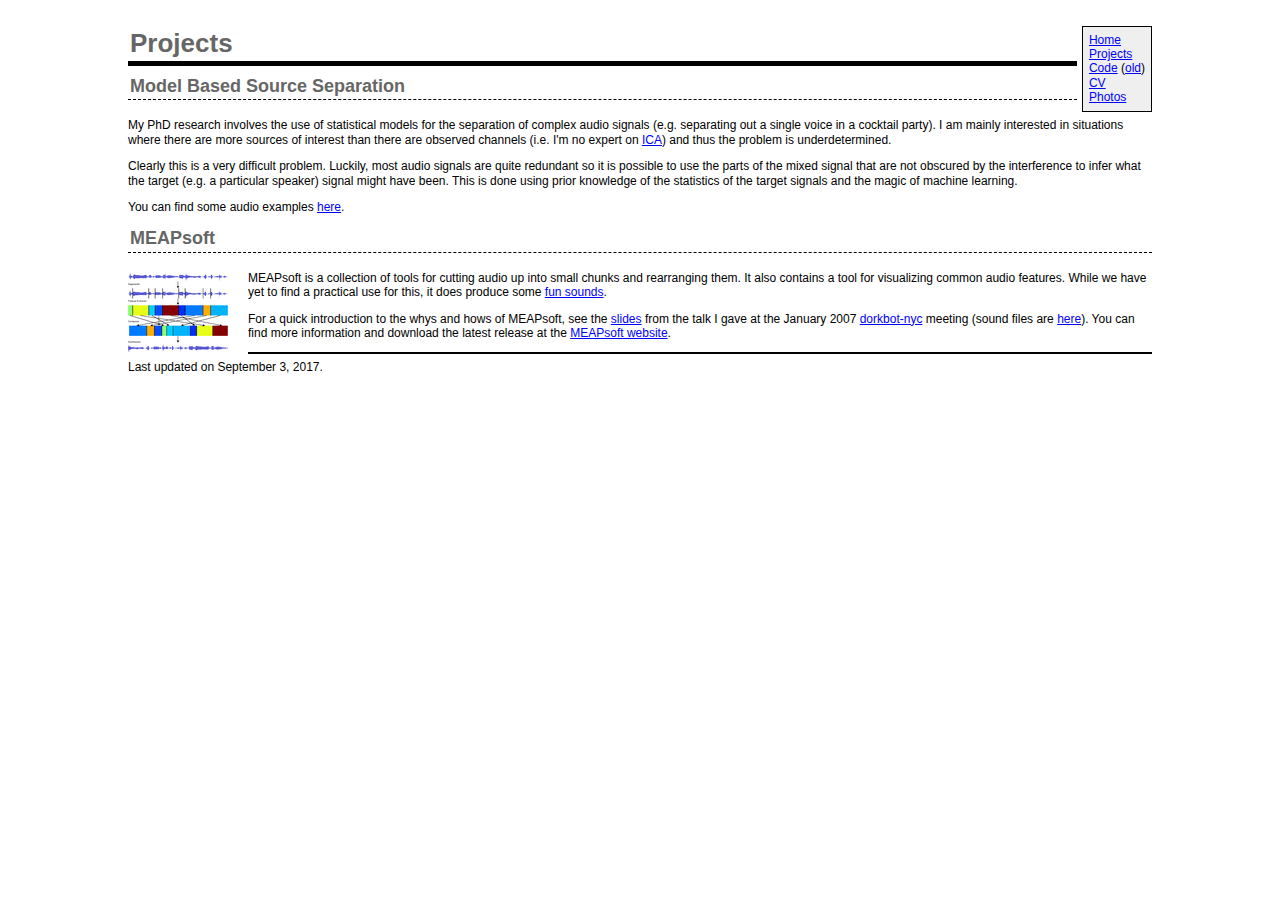
<file: projects.html>
<?xml version="1.0" encoding="utf-8"?>
<!DOCTYPE html PUBLIC "-//W3C//DTD XHTML 1.0 Strict//EN"
  "http://www.w3.org/TR/xhtml1/DTD/xhtml1-strict.dtd">
<html xmlns="http://www.w3.org/1999/xhtml" xml:lang="en">
<head>
  <title>Projects</title>
  <link rel="stylesheet" type="text/css" href="style.css">
  <meta http-equiv="Content-Type"
  content="text/html; charset=iso-8859-1" />
</head>

<body>


<div class="navigation">
  <div class="menuitem">
    <a title="Home" href="index.html">Home</a>
  </div>
  <div class="menuitem">
    <a title="Projects" href="projects.html">Projects</a>
  </div>
  <div class="menuitem">
    <a title="Code" href="http://www.github.com/ronw">Code</a>
    (<a title="OldCode" href="code">old</a>)
  </div>
  <div class="menuitem">
<!--
    <a title="Resume" href="ronweiss-resume.pdf">Resume</a>
    /
-->
    <a title="CV" href="ronweiss-cv.pdf">CV</a>
  </div>
  <div class="menuitem">
    <a title="Photos" href="photos/index.html">Photos</a>
  </div>
<!--  
  <div class="menuitem">
    <a title="Index" href="WikiIndex.html">Index</a>
  </div>
-->  

</div><!-- menu ends here -->

<div class="mainText">

<h1 id="top">
Projects
</h1>

<!-- Page published by Muse begins here -->
<h3>Model Based Source Separation</h3>

<p><a name="sourcesep" id="sourcesep"></a>
My PhD research involves the use of statistical models for the
separation of complex audio signals (e.g. separating out a single
voice in a cocktail party).  I am mainly interested in situations
where there are more sources of interest than there are observed
channels (i.e. I'm no expert on <a href="http://en.wikipedia.org/wiki/Independent_component_analysis">ICA</a>) and thus the problem is
underdetermined.</p>

<p>Clearly this is a very difficult problem.  Luckily, most audio signals
are quite redundant so it is possible to use the parts of the mixed
signal that are not obscured by the interference to infer what the
target (e.g. a particular speaker) signal might have been.  This is
done using prior knowledge of the statistics of the target signals and
the magic of machine learning.</p>

<p>You can find some audio examples <a href="SSC.html">here</a>.</p>





<h3>MEAPsoft</h3>

<p><a name="meapsoft" id="meapsoft"></a>
<a href="images/meapsoft-flowchart.png"><img align="left"
src="images/meapsoft-flowchart-thumb.png" /> </a>
</p>

<p>MEAPsoft is a collection of tools for cutting audio up into small
chunks and rearranging them.  It also contains a tool for visualizing
common audio features.  While we have yet to find a practical use for
this, it does produce some <a href="http://labrosa.ee.columbia.edu/meapsoft/showcase.php">fun sounds</a>.</p>

<p>For a quick introduction to the whys and hows of MEAPsoft, see the
<a href="talks/2007-01-03-dorkbot/meap_slides.pdf">slides</a> from the talk I gave at the January 2007 <a href="http://www.dorkbots.org/dorkbotnyc">dorkbot-nyc</a> meeting
(sound files are <a href="talks/2007-01-03-dorkbot">here</a>).  You can find more information and download
the latest release at the <a href="http://labrosa.ee.columbia.edu/meapsoft">MEAPsoft website</a>.</p>


<!-- Page published by Muse ends here -->
</div>
<hr>
<span class="footdate">
Last updated on September  3, 2017.
</span>

</body>
</html>
</file>
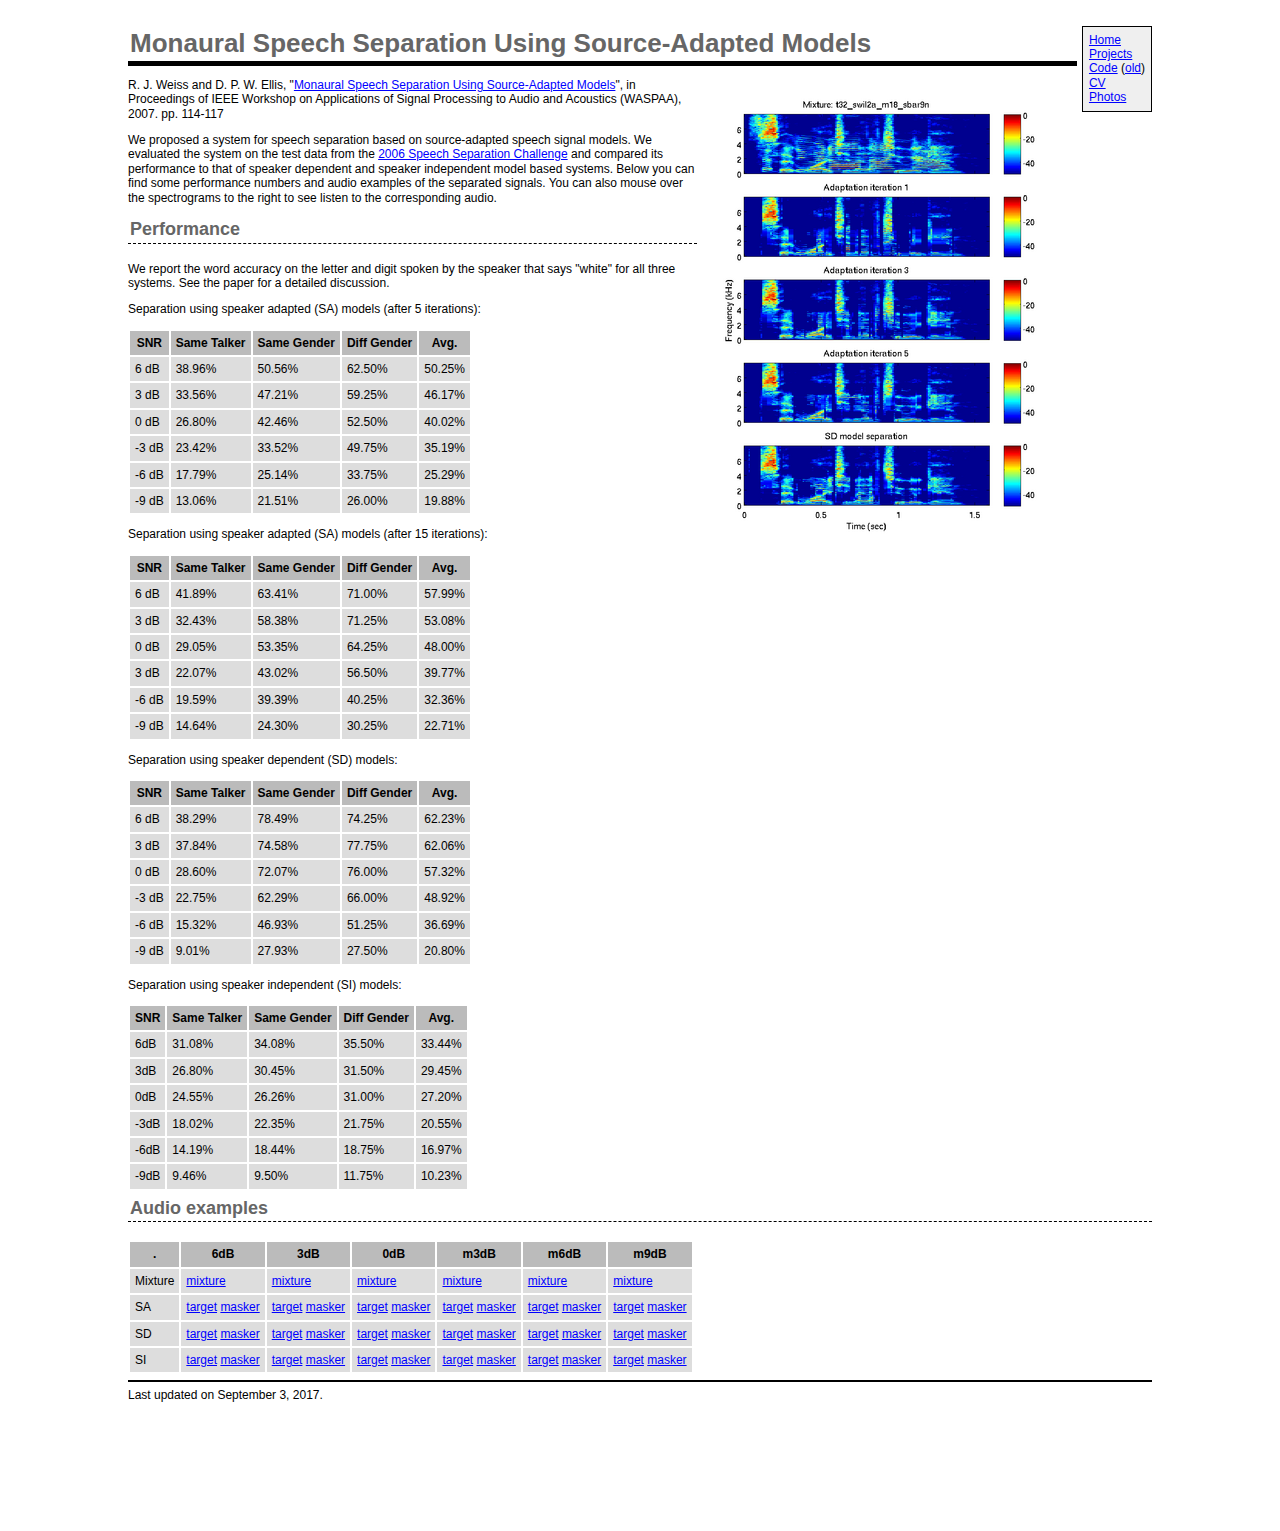
<file: SSC.html>
<?xml version="1.0" encoding="utf-8"?>
<!DOCTYPE html PUBLIC "-//W3C//DTD XHTML 1.0 Strict//EN"
  "http://www.w3.org/TR/xhtml1/DTD/xhtml1-strict.dtd">
<html xmlns="http://www.w3.org/1999/xhtml" xml:lang="en">
<head>
  <title>Monaural Speech Separation Using Source-Adapted Models</title>
  <link rel="stylesheet" type="text/css" href="style.css">
  <meta http-equiv="Content-Type"
  content="text/html; charset=iso-8859-1" />
</head>

<body>


<div class="navigation">
  <div class="menuitem">
    <a title="Home" href="index.html">Home</a>
  </div>
  <div class="menuitem">
    <a title="Projects" href="projects.html">Projects</a>
  </div>
  <div class="menuitem">
    <a title="Code" href="http://www.github.com/ronw">Code</a>
    (<a title="OldCode" href="code">old</a>)
  </div>
  <div class="menuitem">
<!--
    <a title="Resume" href="ronweiss-resume.pdf">Resume</a>
    /
-->
    <a title="CV" href="ronweiss-cv.pdf">CV</a>
  </div>
  <div class="menuitem">
    <a title="Photos" href="photos/index.html">Photos</a>
  </div>
<!--  
  <div class="menuitem">
    <a title="Index" href="WikiIndex.html">Index</a>
  </div>
-->  

</div><!-- menu ends here -->

<div class="mainText">

<h1 id="top">
Monaural Speech Separation Using Source-Adapted Models
</h1>

<!-- Page published by Muse begins here -->

<p class="image"><img align="right" src="images/ssc_specgram.png" usemap="#ssc_specgram"/>
<map name="ssc_specgram">
<area shape="rect" coords="0,0,350,100" href="sounds/ssc/t32_swil2a_m18_sbar9n/mixture.wav">
<area shape="rect" coords="0,101,350,185" href="sounds/ssc/t32_swil2a_m18_sbar9n/ev_sep_iter1_src1.wav">
<area shape="rect" coords="0,186,350,265" href="sounds/ssc/t32_swil2a_m18_sbar9n/ev_sep_iter3_src1.wav">
<area shape="rect" coords="0,266,350,350" href="sounds/ssc/t32_swil2a_m18_sbar9n/ev_sep_iter5_src1.wav">
<area shape="rect" coords="0,351,350,450" href="sounds/ssc/t32_swil2a_m18_sbar9n/iroquois_sep_src1.wav">
</map>
</p>


<p>R. J. Weiss and D. P. W. Ellis, &quot;<a href="pubs/waspaa2007-adapted_models.pdf">Monaural Speech Separation Using Source-Adapted Models</a>&quot;, in Proceedings of IEEE Workshop on
Applications of Signal Processing to Audio and Acoustics (WASPAA),
2007. pp. 114-117</p>



<p>We proposed a system for speech separation based on source-adapted
speech signal models.  We evaluated the system on the test data from
the <a href="http://www.dcs.shef.ac.uk/~martin/SpeechSeparationChallenge.htm">2006 Speech Separation Challenge</a> and compared its performance to
that of speaker dependent and speaker independent model based systems.
Below you can find some performance numbers and audio examples of the
separated signals.  You can also mouse over the spectrograms to the
right to see listen to the corresponding audio.</p>


<h3>Performance</h3>

<p class="first">We report the word accuracy on the letter and digit spoken by the
speaker that says &quot;white&quot; for all three systems.  See the paper for a
detailed discussion.</p>

<p>Separation using speaker adapted (SA) models (after 5 iterations):</p>

<table class="muse-table" border="2" cellpadding="5">
  <thead>
    <tr>
      <th>SNR</th>
      <th>Same Talker</th>
      <th>Same Gender</th>
      <th>Diff Gender</th>
      <th>Avg.</th>
    </tr>
  </thead>
  <tbody>
    <tr>
      <td>6 dB</td>
      <td>38.96%</td>
      <td>50.56%</td>
      <td>62.50%</td>
      <td>50.25%</td>
    </tr>
    <tr>
      <td>3 dB</td>
      <td>33.56%</td>
      <td>47.21%</td>
      <td>59.25%</td>
      <td>46.17%</td>
    </tr>
    <tr>
      <td>0 dB</td>
      <td>26.80%</td>
      <td>42.46%</td>
      <td>52.50%</td>
      <td>40.02%</td>
    </tr>
    <tr>
      <td>-3 dB</td>
      <td>23.42%</td>
      <td>33.52%</td>
      <td>49.75%</td>
      <td>35.19%</td>
    </tr>
    <tr>
      <td>-6 dB</td>
      <td>17.79%</td>
      <td>25.14%</td>
      <td>33.75%</td>
      <td>25.29%</td>
    </tr>
    <tr>
      <td>-9 dB</td>
      <td>13.06%</td>
      <td>21.51%</td>
      <td>26.00%</td>
      <td>19.88%</td>
    </tr>
  </tbody>
</table>

<p>Separation using speaker adapted (SA) models (after 15 iterations):</p>

<table class="muse-table" border="2" cellpadding="5">
  <thead>
    <tr>
      <th>SNR</th>
      <th>Same Talker</th>
      <th>Same Gender</th>
      <th>Diff Gender</th>
      <th>Avg.</th>
    </tr>
  </thead>
  <tbody>
    <tr>
      <td>6 dB</td>
      <td>41.89%</td>
      <td>63.41%</td>
      <td>71.00%</td>
      <td>57.99%</td>
    </tr>
    <tr>
      <td>3 dB</td>
      <td>32.43%</td>
      <td>58.38%</td>
      <td>71.25%</td>
      <td>53.08%</td>
    </tr>
    <tr>
      <td>0 dB</td>
      <td>29.05%</td>
      <td>53.35%</td>
      <td>64.25%</td>
      <td>48.00%</td>
    </tr>
    <tr>
      <td>3 dB</td>
      <td>22.07%</td>
      <td>43.02%</td>
      <td>56.50%</td>
      <td>39.77%</td>
    </tr>
    <tr>
      <td>-6 dB</td>
      <td>19.59%</td>
      <td>39.39%</td>
      <td>40.25%</td>
      <td>32.36%</td>
    </tr>
    <tr>
      <td>-9 dB</td>
      <td>14.64%</td>
      <td>24.30%</td>
      <td>30.25%</td>
      <td>22.71%</td>
    </tr>
  </tbody>
</table>

<p>Separation using speaker dependent (SD) models:</p>

<table class="muse-table" border="2" cellpadding="5">
  <thead>
    <tr>
      <th>SNR</th>
      <th>Same Talker</th>
      <th>Same Gender</th>
      <th>Diff Gender</th>
      <th>Avg.</th>
    </tr>
  </thead>
  <tbody>
    <tr>
      <td>6 dB</td>
      <td>38.29%</td>
      <td>78.49%</td>
      <td>74.25%</td>
      <td>62.23%</td>
    </tr>
    <tr>
      <td>3 dB</td>
      <td>37.84%</td>
      <td>74.58%</td>
      <td>77.75%</td>
      <td>62.06%</td>
    </tr>
    <tr>
      <td>0 dB</td>
      <td>28.60%</td>
      <td>72.07%</td>
      <td>76.00%</td>
      <td>57.32%</td>
    </tr>
    <tr>
      <td>-3 dB</td>
      <td>22.75%</td>
      <td>62.29%</td>
      <td>66.00%</td>
      <td>48.92%</td>
    </tr>
    <tr>
      <td>-6 dB</td>
      <td>15.32%</td>
      <td>46.93%</td>
      <td>51.25%</td>
      <td>36.69%</td>
    </tr>
    <tr>
      <td>-9 dB</td>
      <td>9.01%</td>
      <td>27.93%</td>
      <td>27.50%</td>
      <td>20.80%</td>
    </tr>
  </tbody>
</table>

<p>Separation using speaker independent (SI) models:</p>

<table class="muse-table" border="2" cellpadding="5">
  <thead>
    <tr>
      <th>SNR</th>
      <th>Same Talker</th>
      <th>Same Gender</th>
      <th>Diff Gender</th>
      <th>Avg.</th>
    </tr>
  </thead>
  <tbody>
    <tr>
      <td>6dB</td>
      <td>31.08%</td>
      <td>34.08%</td>
      <td>35.50%</td>
      <td>33.44%</td>
    </tr>
    <tr>
      <td>3dB</td>
      <td>26.80%</td>
      <td>30.45%</td>
      <td>31.50%</td>
      <td>29.45%</td>
    </tr>
    <tr>
      <td>0dB</td>
      <td>24.55%</td>
      <td>26.26%</td>
      <td>31.00%</td>
      <td>27.20%</td>
    </tr>
    <tr>
      <td>-3dB</td>
      <td>18.02%</td>
      <td>22.35%</td>
      <td>21.75%</td>
      <td>20.55%</td>
    </tr>
    <tr>
      <td>-6dB</td>
      <td>14.19%</td>
      <td>18.44%</td>
      <td>18.75%</td>
      <td>16.97%</td>
    </tr>
    <tr>
      <td>-9dB</td>
      <td>9.46%</td>
      <td>9.50%</td>
      <td>11.75%</td>
      <td>10.23%</td>
    </tr>
  </tbody>
</table>




<h3>Audio examples</h3>




<table class="muse-table" border="2" cellpadding="5">
  <thead>
    <tr>
      <th>.</th>
      <th>6dB</th>
      <th>3dB</th>
      <th>0dB</th>
      <th>m3dB</th>
      <th>m6dB</th>
      <th>m9dB</th>
    </tr>
  </thead>
  <tbody>
    <tr>
      <td>Mixture</td>
      <td><a href="sounds/ssc/mixed/6dB_t22_bwbr8a_m9_lraj9s.wav">mixture</a></td>
      <td><a href="sounds/ssc/mixed/3dB_t31_lwai5a_m31_pgin4p.wav">mixture</a></td>
      <td><a href="sounds/ssc/mixed/0dB_t25_bwik1s_m25_bgwf4n.wav">mixture</a></td>
      <td><a href="sounds/ssc/mixed/m3dB_t21_swwt7s_m32_lgwx4s.wav">mixture</a></td>
      <td><a href="sounds/ssc/mixed/m6dB_t29_lwbp3s_m15_pbbbzn.wav">mixture</a></td>
      <td><a href="sounds/ssc/mixed/m9dB_t4_swab3n_m4_sbig1n.wav">mixture</a></td>
    </tr>
    <tr>
      <td>SA</td>
      <td><a href="sounds/ssc/ev/iter15/6dB_t22_bwbr8a_m9_lraj9s.wav">target</a>  <a href="sounds/ssc/ev/iter15/6dB_t22_bwbr8a_m9_lraj9s_masker.wav">masker</a></td>
      <td><a href="sounds/ssc/ev/iter15/3dB_t31_lwai5a_m31_pgin4p.wav">target</a>  <a href="sounds/ssc/ev/iter15/3dB_t31_lwai5a_m31_pgin4p_masker.wav">masker</a></td>
      <td><a href="sounds/ssc/ev/iter15/0dB_t25_bwik1s_m25_bgwf4n.wav">target</a>  <a href="sounds/ssc/ev/iter15/0dB_t25_bwik1s_m25_bgwf4n_masker.wav">masker</a></td>
      <td><a href="sounds/ssc/ev/iter15/m3dB_t21_swwt7s_m32_lgwx4s.wav">target</a>  <a href="sounds/ssc/ev/iter15/m3dB_t21_swwt7s_m32_lgwx4s_masker.wav">masker</a></td>
      <td><a href="sounds/ssc/ev/iter15/m6dB_t29_lwbp3s_m15_pbbbzn.wav">target</a>  <a href="sounds/ssc/ev/iter15/m6dB_t29_lwbp3s_m15_pbbbzn_masker.wav">masker</a></td>
      <td><a href="sounds/ssc/ev/iter15/m9dB_t4_swab3n_m4_sbig1n.wav">target</a>  <a href="sounds/ssc/ev/iter15/m9dB_t4_swab3n_m4_sbig1n_masker.wav">masker</a></td>
    </tr>
    <tr>
      <td>SD</td>
      <td><a href="sounds/ssc/sd_iroquois/6dB_t22_bwbr8a_m9_lraj9s.wav">target</a>  <a href="sounds/ssc/sd_iroquois/6dB_t22_bwbr8a_m9_lraj9s_masker.wav">masker</a></td>
      <td><a href="sounds/ssc/sd_iroquois/3dB_t31_lwai5a_m31_pgin4p.wav">target</a>  <a href="sounds/ssc/sd_iroquois/3dB_t31_lwai5a_m31_pgin4p_masker.wav">masker</a></td>
      <td><a href="sounds/ssc/sd_iroquois/0dB_t25_bwik1s_m25_bgwf4n.wav">target</a>  <a href="sounds/ssc/sd_iroquois/0dB_t25_bwik1s_m25_bgwf4n_masker.wav">masker</a></td>
      <td><a href="sounds/ssc/sd_iroquois/m3dB_t21_swwt7s_m32_lgwx4s.wav">target</a>  <a href="sounds/ssc/sd_iroquois/m3dB_t21_swwt7s_m32_lgwx4s_masker.wav">masker</a></td>
      <td><a href="sounds/ssc/sd_iroquois/m6dB_t29_lwbp3s_m15_pbbbzn.wav">target</a>  <a href="sounds/ssc/sd_iroquois/m6dB_t29_lwbp3s_m15_pbbbzn_masker.wav">masker</a></td>
      <td><a href="sounds/ssc/sd_iroquois/m9dB_t4_swab3n_m4_sbig1n.wav">target</a>  <a href="sounds/ssc/sd_iroquois/m9dB_t4_swab3n_m4_sbig1n_masker.wav">masker</a></td>
    </tr>
    <tr>
      <td>SI</td>
      <td><a href="sounds/ssc/si/6dB_t22_bwbr8a_m9_lraj9s.wav">target</a>  <a href="sounds/ssc/si/6dB_t22_bwbr8a_m9_lraj9s_masker.wav">masker</a></td>
      <td><a href="sounds/ssc/si/3dB_t31_lwai5a_m31_pgin4p.wav">target</a>  <a href="sounds/ssc/si/3dB_t31_lwai5a_m31_pgin4p_masker.wav">masker</a></td>
      <td><a href="sounds/ssc/si/0dB_t25_bwik1s_m25_bgwf4n.wav">target</a>  <a href="sounds/ssc/si/0dB_t25_bwik1s_m25_bgwf4n_masker.wav">masker</a></td>
      <td><a href="sounds/ssc/si/m3dB_t21_swwt7s_m32_lgwx4s.wav">target</a>  <a href="sounds/ssc/si/m3dB_t21_swwt7s_m32_lgwx4s_masker.wav">masker</a></td>
      <td><a href="sounds/ssc/si/m6dB_t29_lwbp3s_m15_pbbbzn.wav">target</a>  <a href="sounds/ssc/si/m6dB_t29_lwbp3s_m15_pbbbzn_masker.wav">masker</a></td>
      <td><a href="sounds/ssc/si/m9dB_t4_swab3n_m4_sbig1n.wav">target</a>  <a href="sounds/ssc/si/m9dB_t4_swab3n_m4_sbig1n_masker.wav">masker</a></td>
    </tr>
  </tbody>
</table>



<!-- Page published by Muse ends here -->
</div>
<hr>
<span class="footdate">
Last updated on September  3, 2017.
</span>

</body>
</html>
</file>
<file: style.css>
/* the pre markup was derived from rubyStyle.css, the rest is from previous
iterations of my website http://repose.cx/. help yourself to bits you like. */

body {
 font: 12px/1.2 Verdana, Arial, Helvetica, sans-serif;
 background:#fff;
 padding:10%;
 padding-top:2%;
 margin:0px;
}
 
a:link {
# text-decoration:none;
# font-weight:bold;
# color:#c00;
 color:#00f;
}
a:visited { color:#00f; }

#b {
# color:#222;
#}

#a:hover {
# background:#000000;
# color:#FFFFFF;
#}

h1 a {
 color:#666;
}

h2 a {
 color:#666;
}

h3 a {
 color:#666;
}

h4 a {
 color:#666;
}

h1 { 
 font-size: 26px;
 color:#666;
 border-bottom: 5px solid #000;
 padding: 2px;
 margin: 0px;
 margin-bottom: 8px;
 overflow: hidden;
}

hr {
 border: 1px solid #000;
}

h2 { 
 color:#666;
 font-size: 22px;
 padding: 2px;
 margin-top: 5px;
 border-bottom: 2px solid #000000;
 overflow: hidden;
 }

h3 { 
 color:#666;
 font-size: 18px;
 padding: 2px;
 margin-top: 5px;
 border-bottom: 1px dashed #000;
 overflow: hidden;
}

h4 { 
 color:#666;
 font-size: 18px;
 padding: 2px;
 margin-top: 5px;
 overflow: hidden;
 }

a img { border: none }

img { 
  border: none;
  margin-right: 20px;
//  margin-left: 10px;
}

#im { 
    clear: right;
}

/* 
pre {
    border: #777777 1px solid;
    padding: 0.5em;
    margin-left: 1em;
    margin-right: 2em;
    white-space: pre;
    background-color: #e6e6e6;
    color: black;
}
*/

.verse {
    white-space: pre;
    margin-left: 1em;
}

dt { 
     font-weight: bold;
}

li {
     margin-bottom: 0.9ex;
}


/* adapted from wjsullivan.net and mwolson.org */
.navigation {
  background-color: #EFEFEF;    /* white smoke */
//  color: white;
  border: 1px solid black;
  display: inline;
//  display: block;
  float: right;
/*  clear: both; */
//  width: 10%;  	 
 margin-left: 5px;
//  margin-left 15%;
  margin-bottom: 5px;
//  margin-top: 45px;
  padding: .5em;
}

.navigation li {list-style: none;}

table, td, th {border:none;}
th {background-color:#bbbbbb;}
td {background-color:#dddddd;}

.cleantable table, .cleantable th, .cleantable td {
  background-color:#ffffff; border:none;
}


#.mainText { 
          display: inline;
//           float: left; 
//           margin-right: 15%;
//           width: 90%; 
//             overflow: hidden;
           }
</file>
